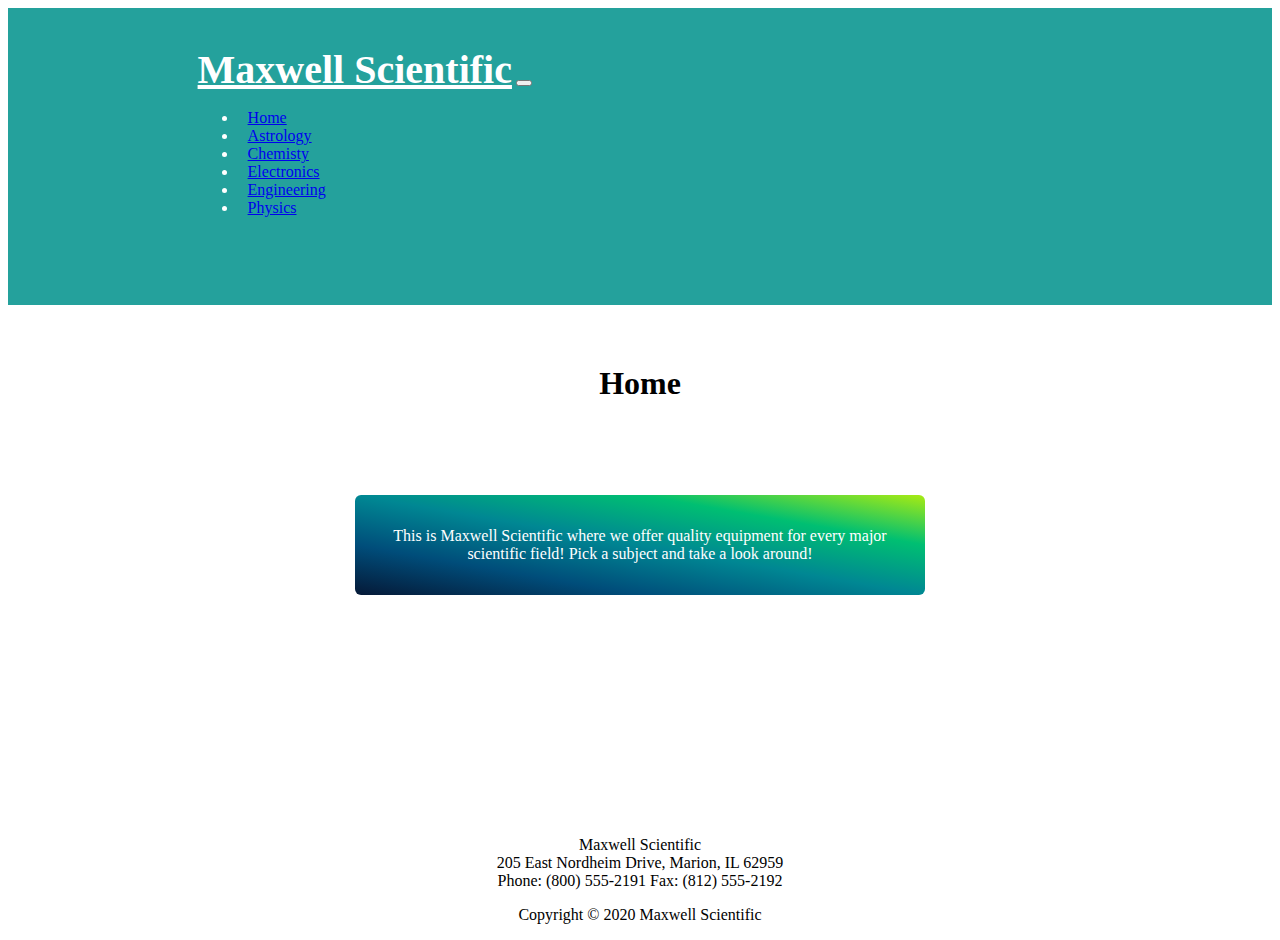
<file: index.html>
<!DOCTYPE xhtml>
<html xmlns="http://www.w3.org/1999/xhtml" lang="en" xml:lang="en">
<head>
  <meta charset="utf-8" />
  <title>Maxwell Scientific</title>
  <!-- favicon -->
  <link rel="icon" href="download.png" />
  <!-- CSS -->
  <link rel="stylesheet" href="https://stackpath.bootstrapcdn.com/bootstrap/4.5.0/css/bootstrap.min.css" integrity="sha384-9aIt2nRpC12Uk9gS9baDl411NQApFmC26EwAOH8WgZl5MYYxFfc+NcPb1dKGj7Sk" crossorigin="anonymous" />
  <link rel="stylesheet" href="css/style.css" />
  <!-- bootstrap script -->
  <script src="https://code.jquery.com/jquery-3.5.1.slim.min.js" integrity="sha384-DfXdz2htPH0lsSSs5nCTpuj/zy4C+OGpamoFVy38MVBnE+IbbVYUew+OrCXaRkfj" crossorigin="anonymous"></script>
  <script src="https://cdn.jsdelivr.net/npm/popper.js@1.16.0/dist/umd/popper.min.js" integrity="sha384-Q6E9RHvbIyZFJoft+2mJbHaEWldlvI9IOYy5n3zV9zzTtmI3UksdQRVvoxMfooAo" crossorigin="anonymous"></script>
  <script src="https://stackpath.bootstrapcdn.com/bootstrap/4.5.0/js/bootstrap.min.js" integrity="sha384-OgVRvuATP1z7JjHLkuOU7Xw704+h835Lr+6QL9UvYjZE3Ipu6Tp75j7Bh/kR0JKI" crossorigin="anonymous"></script>
</head>
<body>
	<div id="wrapper">
		<section id="title">
			<div class="container-fluid">
			
				<!-- Nav Bar -->
				<nav class="navbar navbar-expand-lg navbar-dark  ">
					<a id='logo' class="navbar-brand" href="index.html">Maxwell Scientific</a>
					<button class="navbar-toggler" type="button" data-toggle="collapse" data-target="#navbarSupportedContent" aria-controls="navbarSupportedContent" aria-expanded="false" aria-label="Toggle navigation">
					<span class="navbar-toggler-icon"></span>
					</button>

					<div class="collapse navbar-collapse" id="navbarSupportedContent">
						<ul class="navbar-nav ml-auto">
							<li class="nav-item"><a class="nav-link" href="index.html">Home</a></li>
							<li class="nav-item"><a class="nav-link" href="Astro.html">Astrology</a></li>
							<li class="nav-item"><a class="nav-link" href="Chem.html">Chemisty</a></li>
							<li class="nav-item"><a class="nav-link" href="Elect.html">Electronics</a></li>
							<li class="nav-item"><a class="nav-link" href="Eng.html">Engineering</a></li>
							<li class="nav-item"><a class="nav-link" href="Physics.html">Physics</a></li>
						</ul>
					</div>
				</nav>
			</div>
			<!-- Title -->

		</section>
		<main>
			<!-- <div class="row"> -->
				<!-- <div class="col-lg-6"><h1>Astronomy</h1></div> -->
			<!-- </div> -->
			<div class='align-center center'>
				<h2 class="topp">Home</h2>
				<p id='page-content'>This is Maxwell Scientific where we offer quality equipment for every major 
				scientific field! Pick a subject and take a look around!</p>
            </div>
        </div>
		</main>
		<footer class="top">
			
			<p >Maxwell Scientific<br />
			205 East Nordheim Drive, Marion, IL 62959<br />
            Phone: (800) 555-2191 Fax: (812) 555-2192 </p>
            <p>Copyright &#xA9; 2020 Maxwell Scientific</p>
		</footer>
	
</body>
</html>
</file>
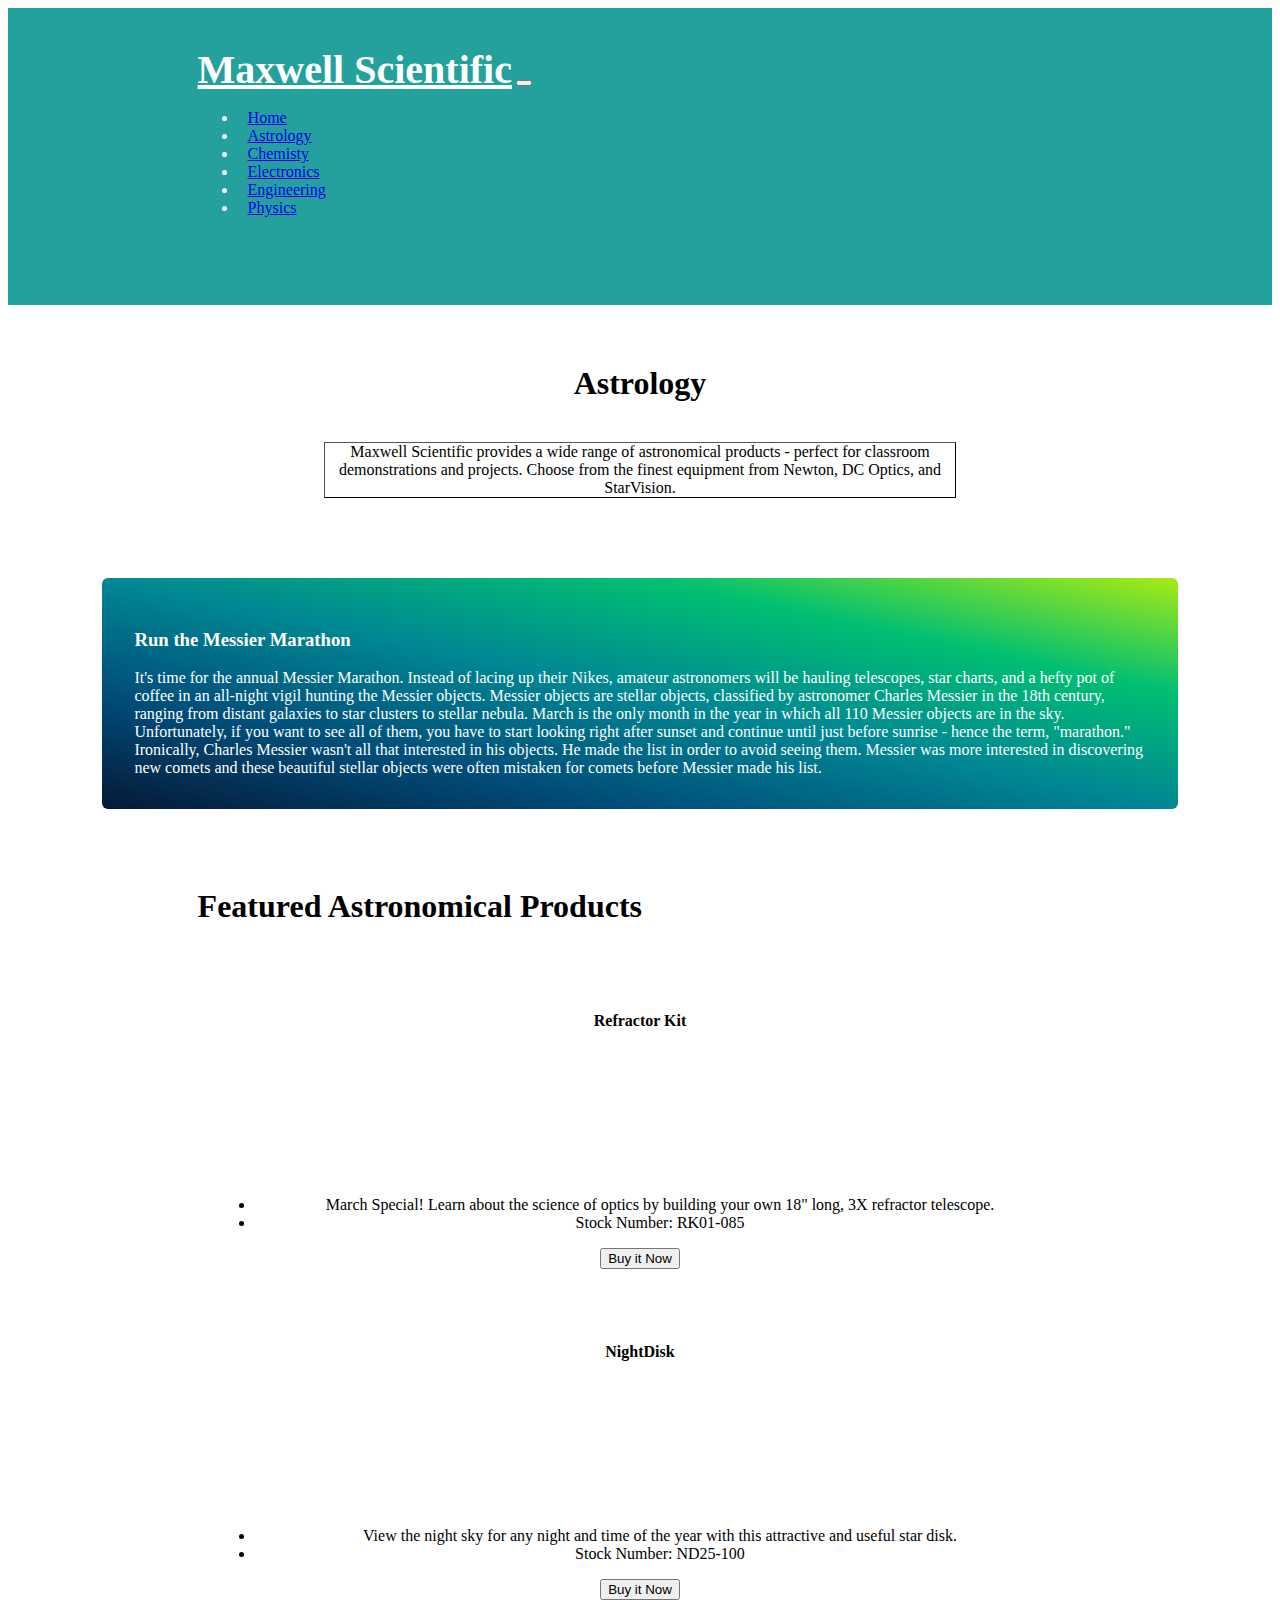
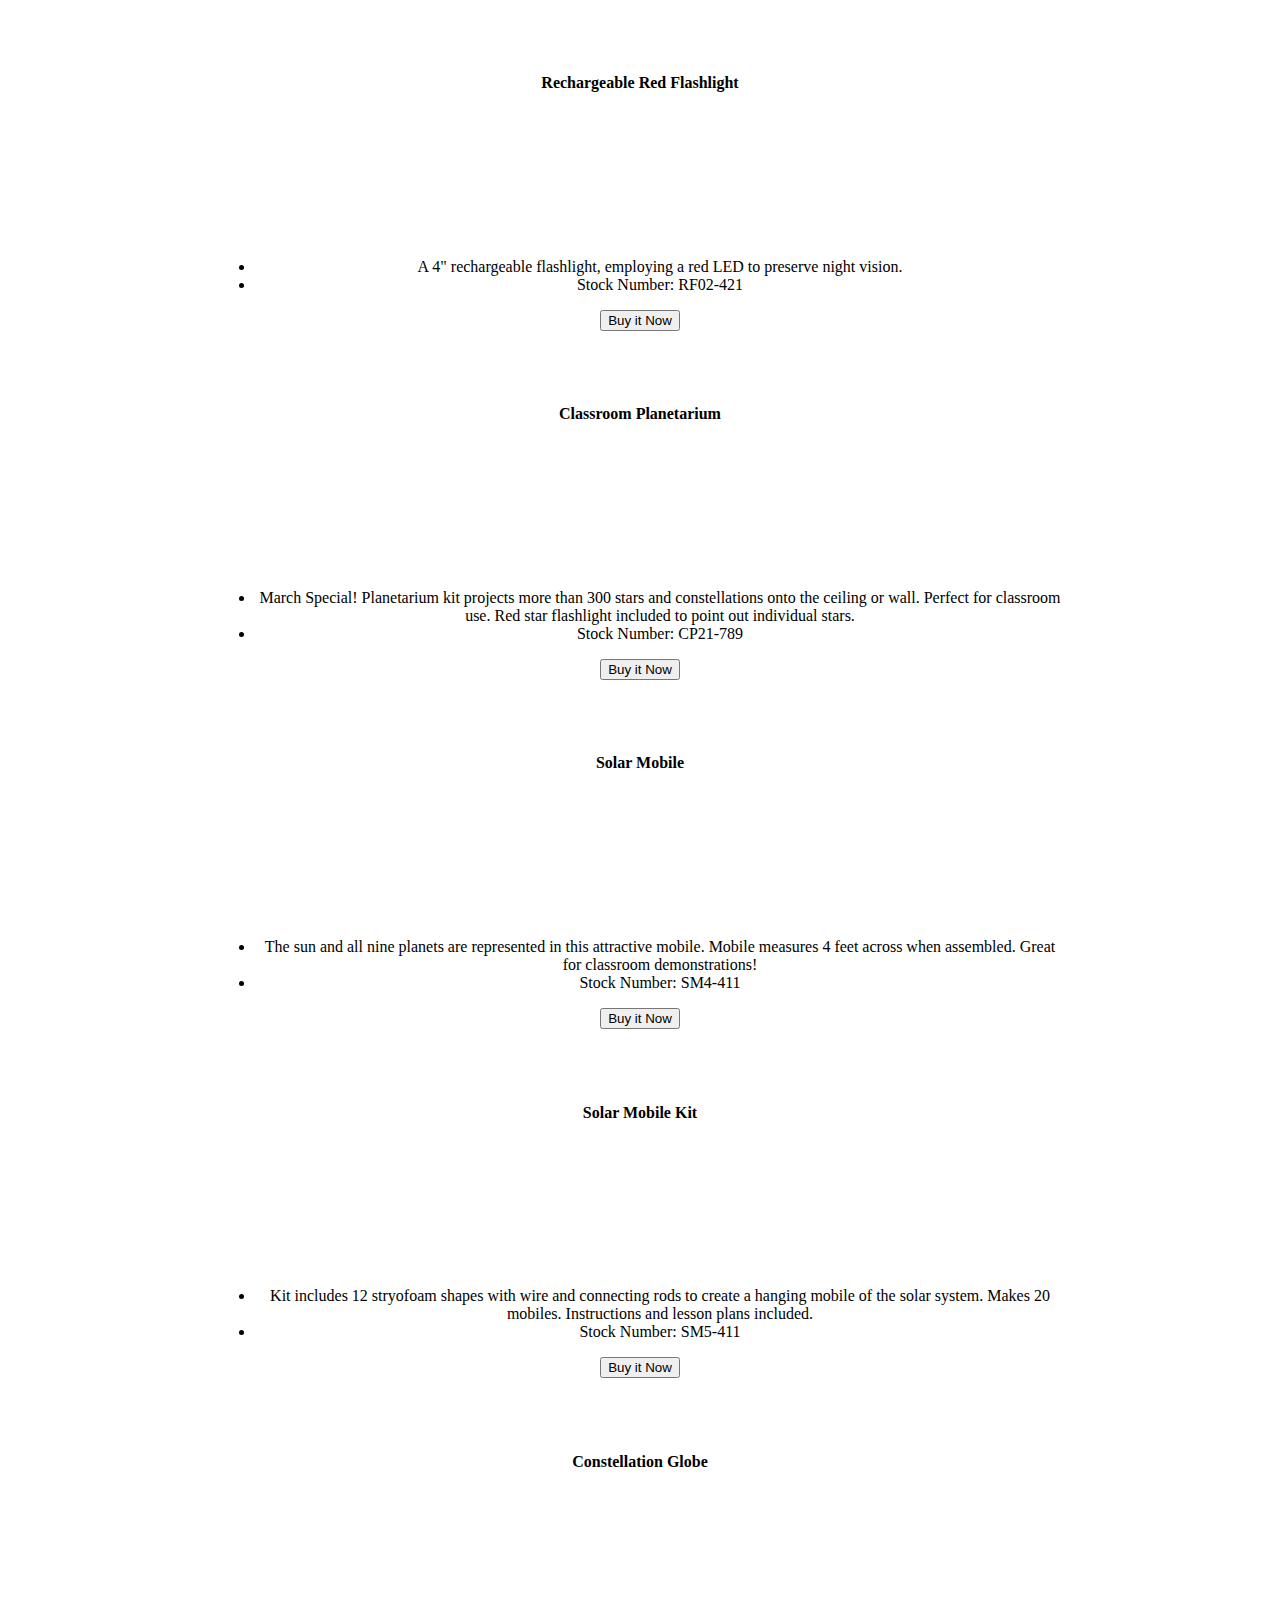
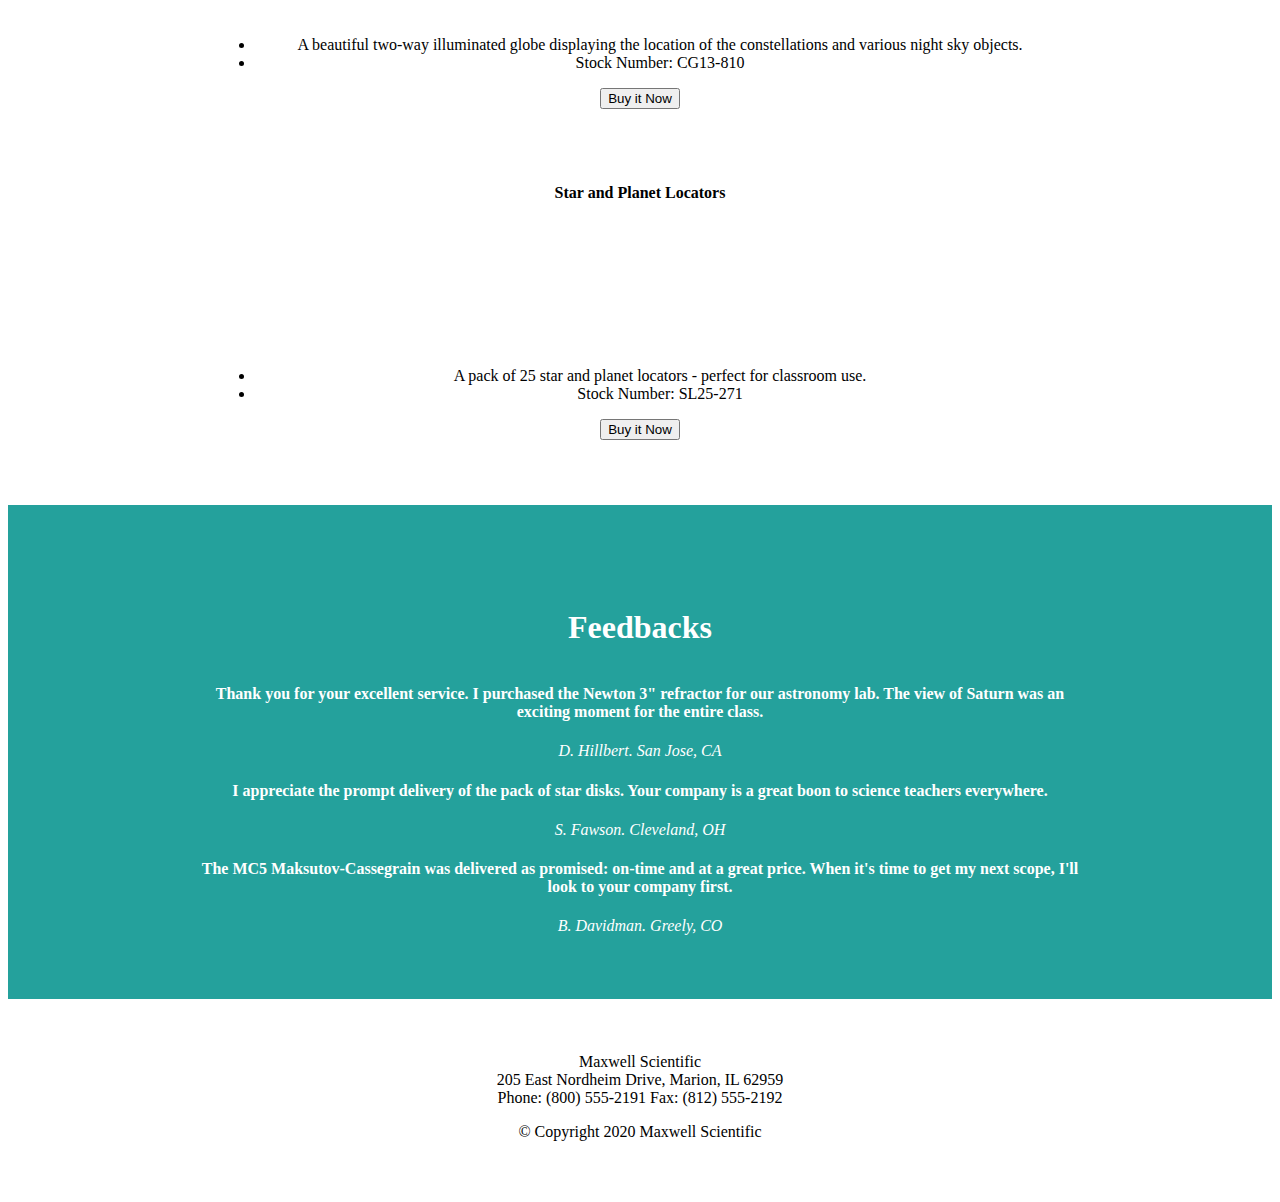
<file: Astro.html>
<!DOCTYPE xhtml>
<html>

<head>
  <meta charset="utf-8" />
  <title>Maxwell Scientific</title>
  <!-- favicon -->
  <link rel="icon" href="download.png" />
  <!-- CSS -->
  <link rel="stylesheet" href="https://stackpath.bootstrapcdn.com/bootstrap/4.5.0/css/bootstrap.min.css" integrity="sha384-9aIt2nRpC12Uk9gS9baDl411NQApFmC26EwAOH8WgZl5MYYxFfc+NcPb1dKGj7Sk" crossorigin="anonymous" />
  <link rel="stylesheet" href="css/style.css" />
  <!-- bootstrap script -->
  <script src="https://code.jquery.com/jquery-3.5.1.slim.min.js" integrity="sha384-DfXdz2htPH0lsSSs5nCTpuj/zy4C+OGpamoFVy38MVBnE+IbbVYUew+OrCXaRkfj" crossorigin="anonymous"></script>
  <script src="https://cdn.jsdelivr.net/npm/popper.js@1.16.0/dist/umd/popper.min.js" integrity="sha384-Q6E9RHvbIyZFJoft+2mJbHaEWldlvI9IOYy5n3zV9zzTtmI3UksdQRVvoxMfooAo" crossorigin="anonymous"></script>
  <script src="https://stackpath.bootstrapcdn.com/bootstrap/4.5.0/js/bootstrap.min.js" integrity="sha384-OgVRvuATP1z7JjHLkuOU7Xw704+h835Lr+6QL9UvYjZE3Ipu6Tp75j7Bh/kR0JKI" crossorigin="anonymous"></script>
</head>

<body>
	<div id='wrapper'>
		<section id="title">
			<div class="container-fluid">
				<!-- Nav Bar -->
				<nav class="navbar navbar-expand-lg navbar-dark  ">
					<a id='logo' class="navbar-brand" href="index.html">Maxwell Scientific</a>
					<button class="navbar-toggler" type="button" data-toggle="collapse" data-target="#navbarSupportedContent" aria-controls="navbarSupportedContent" aria-expanded="false" aria-label="Toggle navigation">
					<span class="navbar-toggler-icon"></span>
					</button>

					<div class="collapse navbar-collapse" id="navbarSupportedContent">
						<ul class="navbar-nav ml-auto">
							<li class="nav-item"><a class="nav-link" href="index.html">Home</a></li>
							<li class="nav-item"><a class="nav-link" href="Astro.html">Astrology</a></li>
							<li class="nav-item"><a class="nav-link" href="Chem.html">Chemisty</a></li>
							<li class="nav-item"><a class="nav-link" href="Elect.html">Electronics</a></li>
							<li class="nav-item"><a class="nav-link" href="Eng.html">Engineering</a></li>
							<li class="nav-item"><a class="nav-link" href="Physics.html">Physics</a></li>
						</ul>
					</div>
				</nav>
			</div>
		</section>

		<main>
		
			<div id='page-header' class='align-center center'>
				<h2 class="topp">Astrology</h2>
				<p>Maxwell Scientific provides a wide range of astronomical products - perfect for
				classroom demonstrations and projects. Choose from the finest equipment from 
				Newton, DC Optics, and StarVision.</p>
			</div>
			
			<div id="page-content">
				<h3>Run the Messier Marathon</h3>
				<p class='center' >It's time for the annual Messier Marathon. Instead of lacing up their Nikes, amateur astronomers 
				will be hauling telescopes, star charts, and a hefty pot of coffee in an all-night vigil hunting the Messier objects.
				Messier objects are stellar objects, classified by astronomer Charles Messier in the 18th century, ranging from distant 
				galaxies to star clusters to stellar nebula. March is the only month in the year in which all 110 Messier objects are 
				in the sky. Unfortunately, if you want to see all of them, you have to start looking right after sunset and continue 
				until just before sunrise - hence the term, "marathon." Ironically, Charles Messier wasn't all that interested in his 
				objects. He made the list in order to avoid seeing them. Messier was more interested in discovering new comets and these 
				beautiful stellar objects were often mistaken for comets before Messier made his list.</p>
			</div>
			
			<!-- Pricing -->
			<section id="pricing">

				<h2>Featured Astronomical Products</h2>
				<div class="row tam">
					<div class="price col-lg-4 col-md-6">
							<div class="card mb-4 shadow-sm">
								<div class="card-header">
									<h4 class="my-0 font-weight-normal">Refractor Kit</h4>
								</div>
								<div class="card-body">
									<h1 class="card-title pricing-card-title"><small class="text-muted">$10.95</small></h1>
									<ul class="list-unstyled mt-3 mb-4">
									<li>March Special! Learn about the science of optics by building your own 18" long, 3X refractor telescope.</li>
									<li>Stock Number: RK01-085</li>
									</ul>
									<button type="button" class="btn btn-lg btn-block btn-outline-primary">Buy it Now</button>
								</div>
							</div>
						</div>
				<div class="price col-lg-4 col-md-6">
					<div class="card mb-4 shadow-sm">
						<div class="card-header">
							<h4 class="my-0 font-weight-normal">NightDisk</h4>
						</div>
						<div class="card-body">
							<h1 class="card-title pricing-card-title"><small class="text-muted">$19.95</small></h1>
							<ul class="list-unstyled mt-3 mb-4">
							  <li>View the night sky for any night and time of the year with this attractive and useful star disk.</li>
							  <li>Stock Number: ND25-100</li>
							</ul>
							<button type="button" class="btn btn-lg btn-block btn-outline-primary">Buy it Now</button>
						</div>
					</div>
				</div>
				<div class="price col-lg-4 col-md-6">
					<div class="card mb-4 shadow-sm">
						<div class="card-header">
							<h4 class="my-0 font-weight-normal">Rechargeable Red Flashlight</h4>
						</div>
						<div class="card-body">
							<h1 class="card-title pricing-card-title"><small class="text-muted">$15.95</small></h1>
							<ul class="list-unstyled mt-3 mb-4">
							  <li>A 4" rechargeable flashlight, employing a red LED to preserve night vision.</li>
							  <li>Stock Number: RF02-421</li>
							</ul>
							<button type="button" class="btn btn-lg btn-block btn-primary">Buy it Now</button>
						</div>
					</div>
				</div>
				<div class="price col-lg-4 col-md-6">
					<div class="card mb-4 shadow-sm">
						<div class="card-header">
							<h4 class="my-0 font-weight-normal">Classroom Planetarium</h4>
						</div>
						<div class="card-body">
							<h1 class="card-title pricing-card-title"><small class="text-muted">$34.95</small></h1>
							<ul class="list-unstyled mt-3 mb-4">
							  <li>March Special! Planetarium kit projects more than 300 stars and constellations onto the ceiling or wall. Perfect for classroom use. Red star flashlight included to point out individual stars.</li>
							  <li>Stock Number: CP21-789</li>
							</ul>
							<button type="button" class="btn btn-lg btn-block btn-primary">Buy it Now</button>
						</div>
					</div>
				</div>
				<div class="price col-lg-4 col-md-6">
					<div class="card mb-4 shadow-sm">
						<div class="card-header">
							<h4 class="my-0 font-weight-normal">Solar Mobile</h4>
						</div>
						<div class="card-body">
							<h1 class="card-title pricing-card-title"><small class="text-muted">$14.95</small></h1>
							<ul class="list-unstyled mt-3 mb-4">
							  <li>The sun and all nine planets are represented in this attractive mobile. Mobile measures 4 feet across when assembled. Great for classroom demonstrations!</li>
							  <li>Stock Number: SM4-411 </li>
							</ul>
							<button type="button" class="btn btn-lg btn-block btn-primary">Buy it Now</button>
						</div>
					</div>
				</div>
				<div class="price col-lg-4 col-md-6">
					<div class="card mb-4 shadow-sm">
						<div class="card-header">
								<h4 class="my-0 font-weight-normal">Solar Mobile Kit</h4>
						</div>
						<div class="card-body">
							<h1 class="card-title pricing-card-title"><small class="text-muted">$29.95</small></h1>
							<ul class="list-unstyled mt-3 mb-4">
							  <li>Kit includes 12 stryofoam shapes with wire and connecting rods to create a hanging mobile of the solar system. Makes 20 mobiles. Instructions and lesson plans included.</li>
							  <li>Stock Number: SM5-411 </li>
							</ul>
							<button type="button" class="btn btn-lg btn-block btn-primary">Buy it Now</button>
						</div>
					</div>
				</div>
				<div class="price col-lg-4 col-md-6">
					<div class="card mb-4 shadow-sm">
						<div class="card-header">
							<h4 class="my-0 font-weight-normal">Constellation Globe</h4>
						</div>
						<div class="card-body">
							<h1 class="card-title pricing-card-title"><small class="text-muted">$49.95</small></h1>
							<ul class="list-unstyled mt-3 mb-4">
							  <li>A beautiful two-way illuminated globe displaying the location of the constellations and various night sky objects.</li>
							  <li>Stock Number: CG13-810</li>
							</ul>
							<button type="button" class="btn btn-lg btn-block btn-outline-primary">Buy it Now</button>
						</div>
					</div>
				</div>
				<div class="price col-lg-4 col-md-6">
					<div class="card mb-4 shadow-sm">
						<div class="card-header">
							<h4 class="my-0 font-weight-normal">Star and Planet Locators</h4>
						</div>
						<div class="card-body">
							<h1 class="card-title pricing-card-title"><small class="text-muted">$29.95</small></h1>
							<ul class="list-unstyled mt-3 mb-4">
							  <li>A pack of 25 star and planet locators - perfect for classroom use.</li>
							  <li>Stock Number: SL25-271</li>
							</ul>
							<button type="button" class="btn btn-lg btn-block btn-outline-primary">Buy it Now</button>
						</div>
					</div>
				</div>
			</div>

			</section>

  <!-- Testimonials -->

  <section id="testimonials">

    <div id="carouselExampleIndicators" class="carousel slide" data-ride="carousel">
		<h2>Feedbacks</h2>
      <div class="carousel-inner">
        <div class="carousel-item active">
          <h4>Thank you for your excellent service. I purchased the Newton 3" refractor for our astronomy lab. The view of Saturn was an exciting moment for the entire class.</h4>
          <em>D. Hillbert. San Jose, CA</em>

        </div>
        <div class="carousel-item">
          <h4>I appreciate the prompt delivery of the pack of star disks. Your company is a great boon to science teachers everywhere.</h4>
          
          <em>S. Fawson. Cleveland, OH</em>
        </div>

        <div class="carousel-item">
          <h4>The MC5 Maksutov-Cassegrain was delivered as promised: on-time and at a great price. When it's time to get my next scope, I'll look to your company first.</h4>
          
          <em>B. Davidman. Greely, CO</em>
        </div>
      </div>
      <a class="carousel-control-prev" href="#carouselExampleIndicators" role="button" data-slide="prev">
        <span class="carousel-control-prev-icon" aria-hidden="true"></span>

      </a>
      <a class="carousel-control-next" href="#carouselExampleIndicators" role="button" data-slide="next">
        <span class="carousel-control-next-icon" aria-hidden="true"></span>

      </a>
    </div>

  </section>
    </main>
	</div>

  <!-- Footer -->

  <footer id="footer">
    <p>Maxwell Scientific<br />
			205 East Nordheim Drive, Marion, IL 62959<br />
			Phone: (800) 555-2191 Fax: (812) 555-2192 </p>
      <p>© Copyright 2020 Maxwell Scientific</p> 
  </footer>

</body>

</html>
</file>
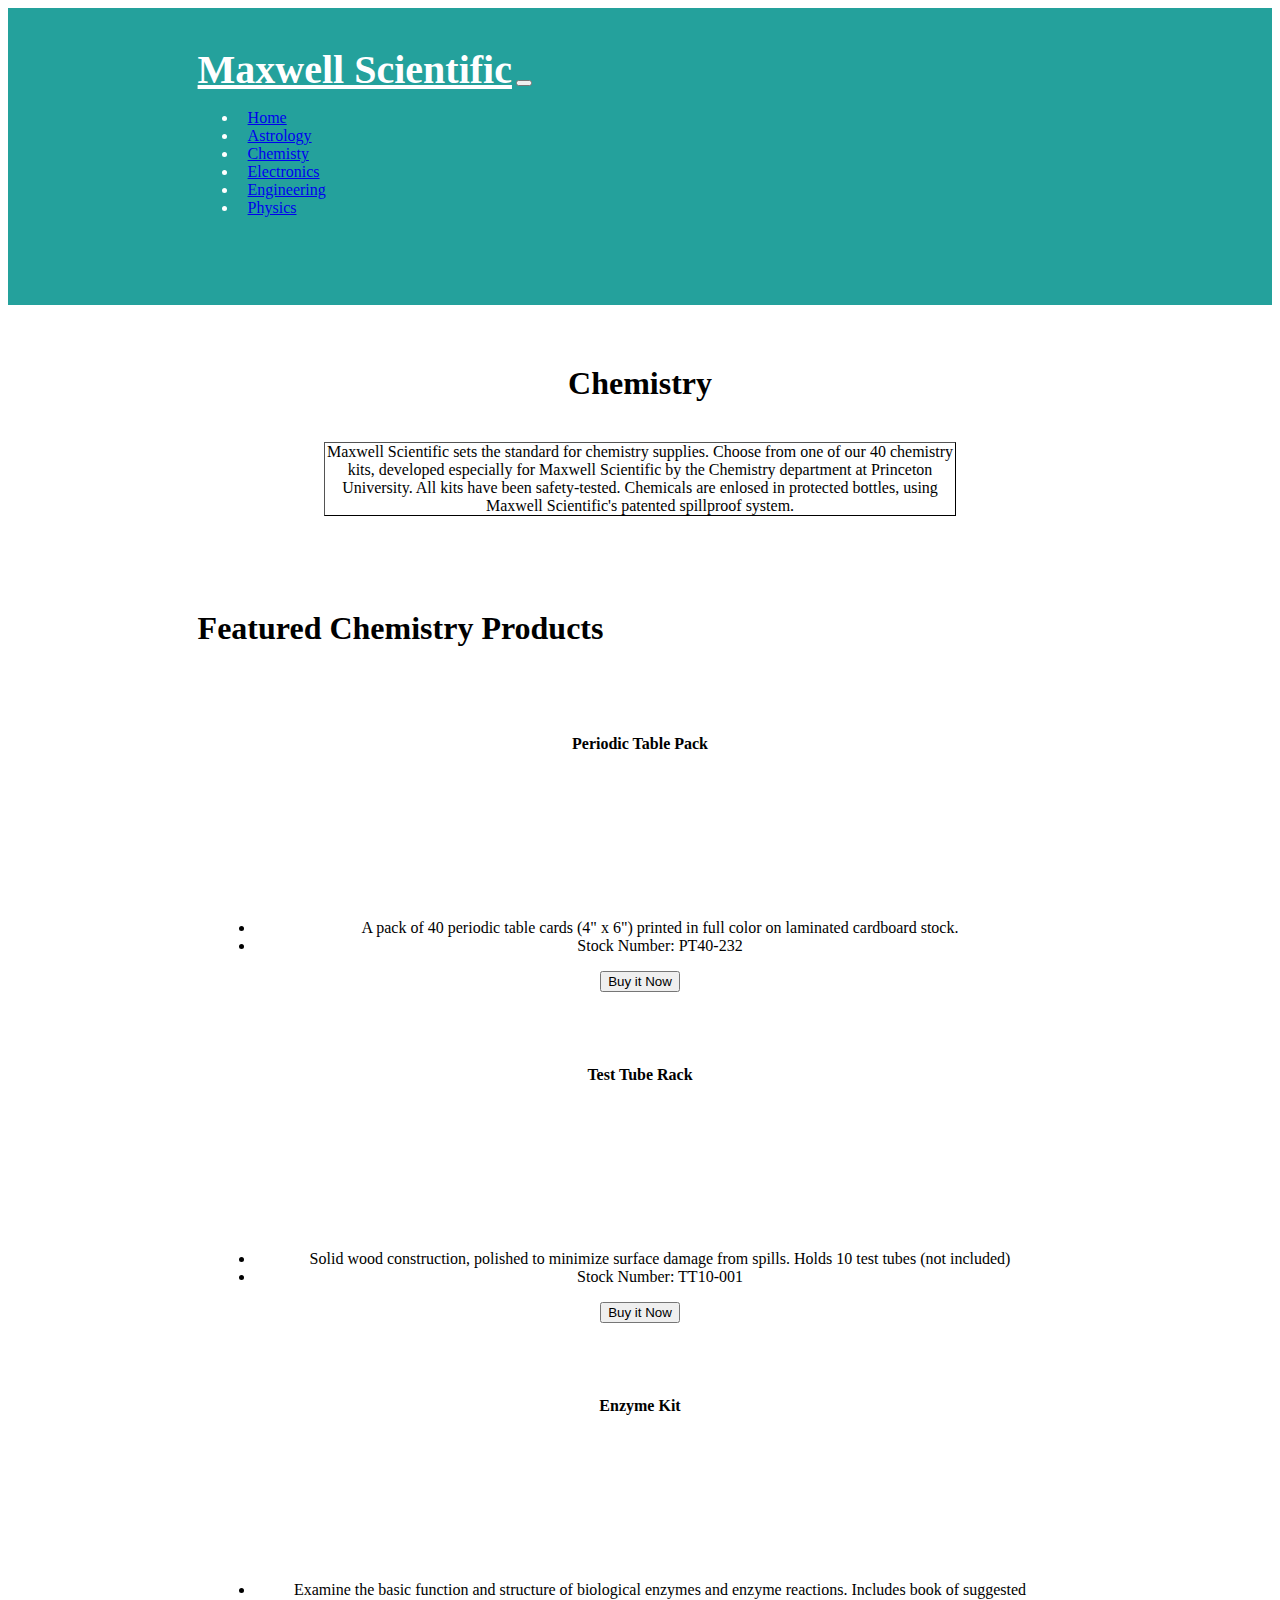
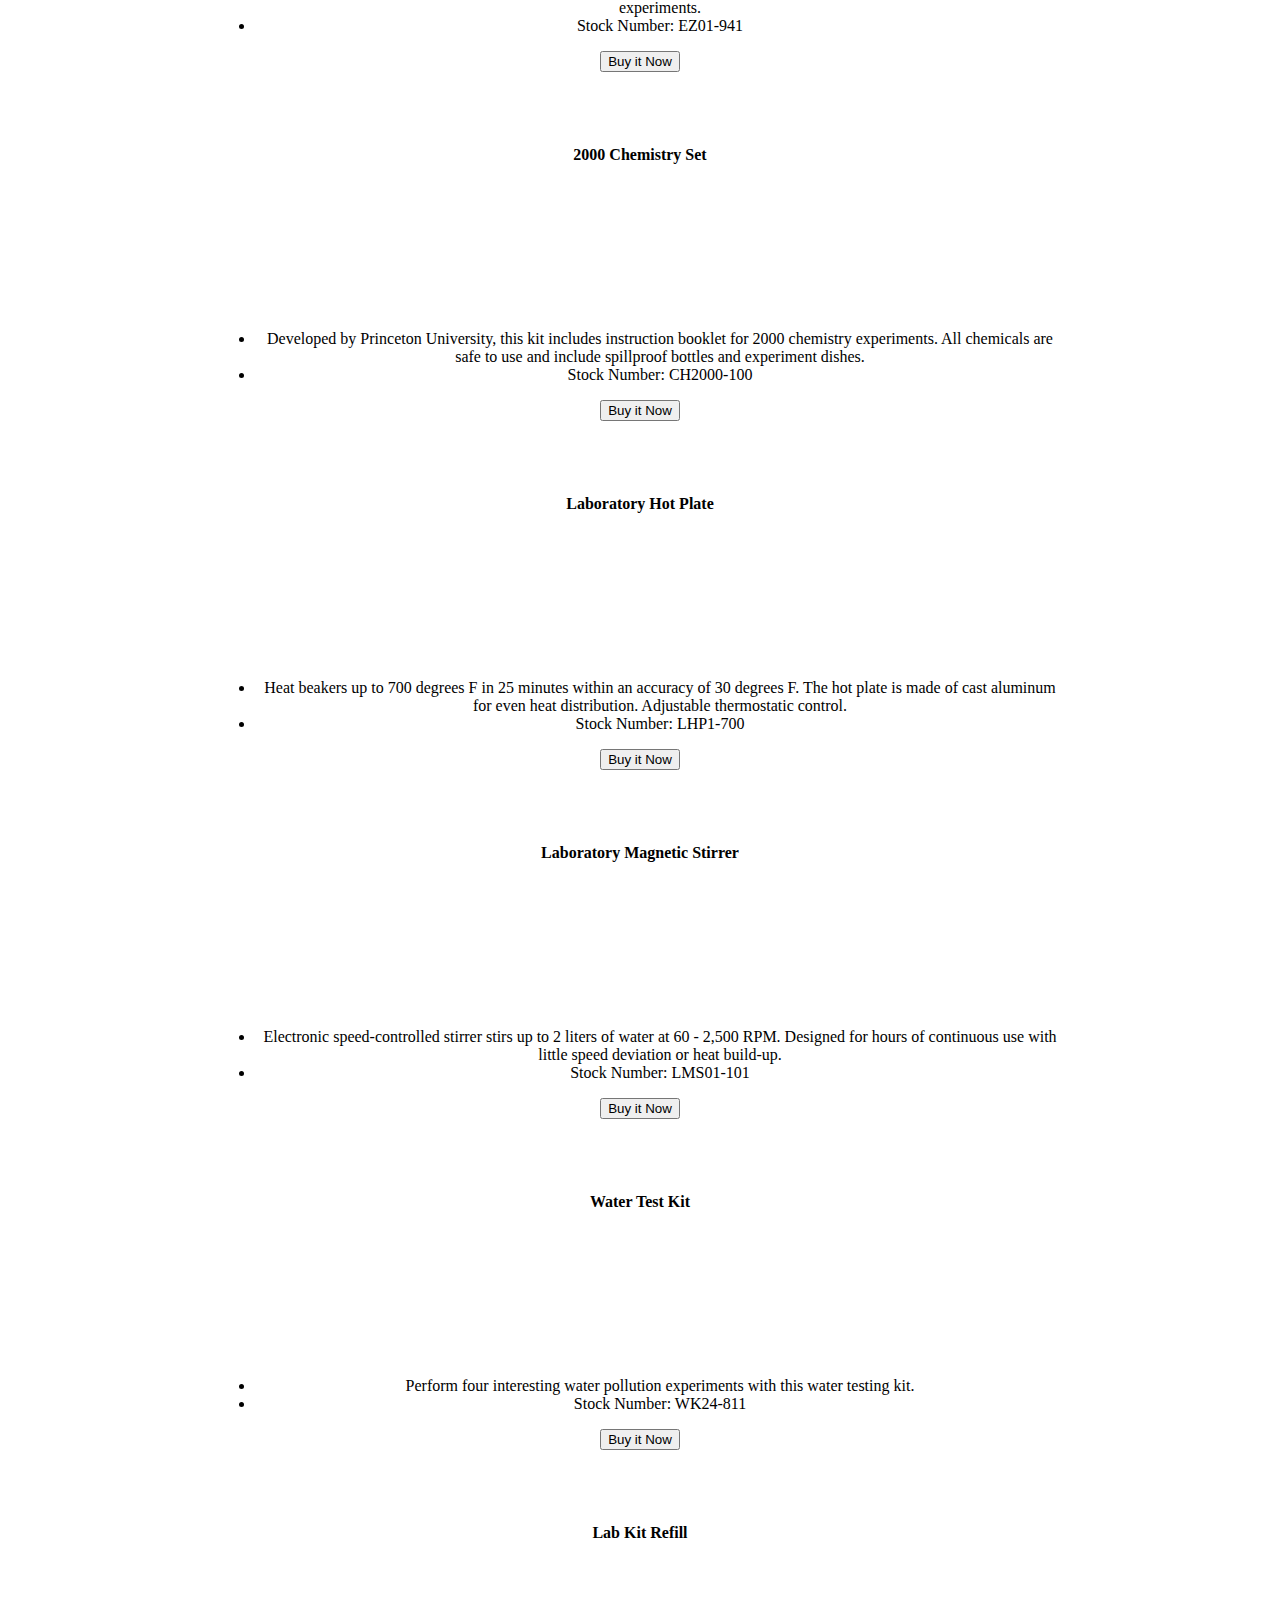
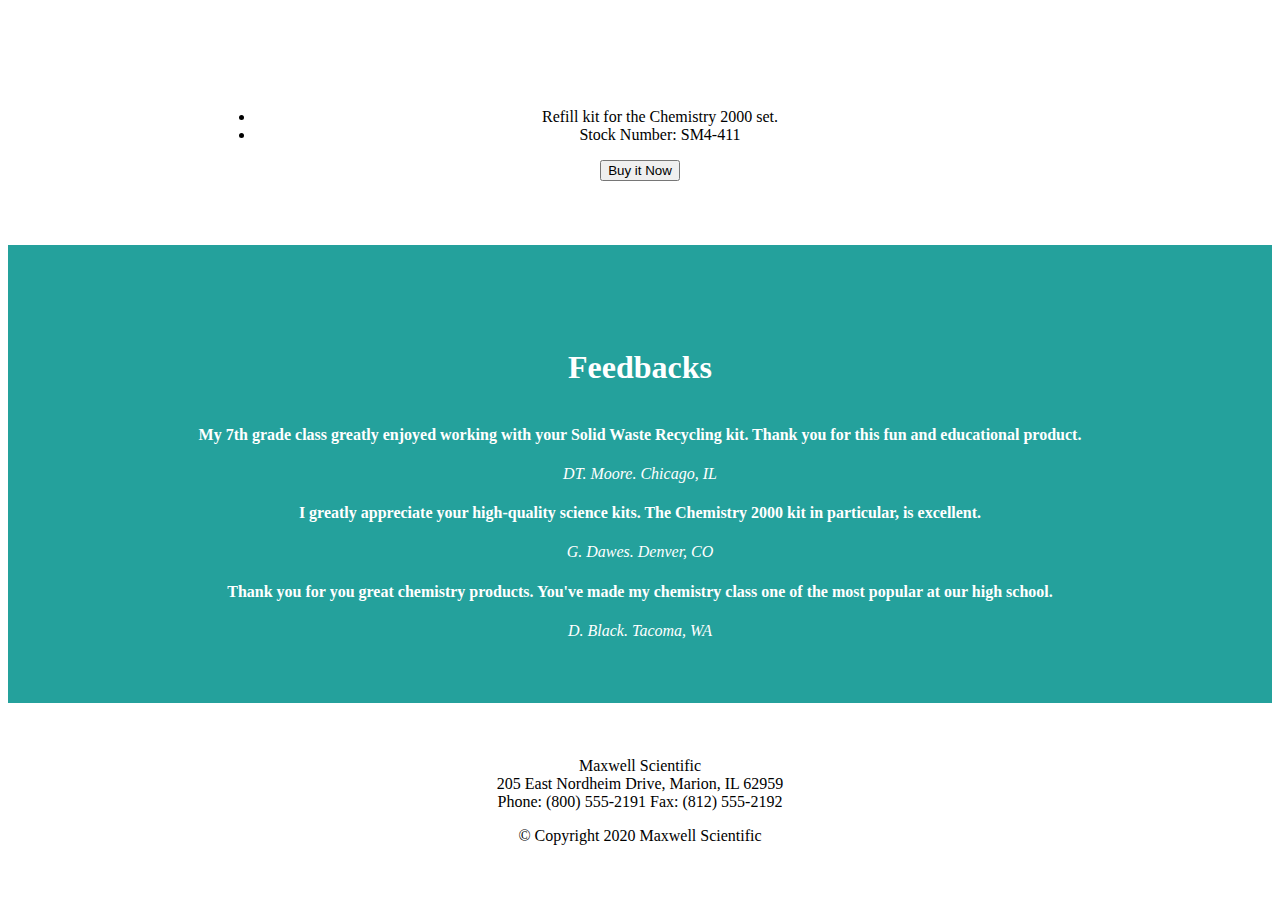
<file: Chem.html>
<!DOCTYPE xhtml>
<html xmlns="http://www.w3.org/1999/xhtml" lang="en" xml:lang="en">
<head>
  <meta charset="utf-8" />
  <title>Maxwell Scientific</title>
  <!-- favicon -->
  <link rel="icon" href="download.png" />
  <!-- CSS -->
  <link rel="stylesheet" href="https://stackpath.bootstrapcdn.com/bootstrap/4.5.0/css/bootstrap.min.css" integrity="sha384-9aIt2nRpC12Uk9gS9baDl411NQApFmC26EwAOH8WgZl5MYYxFfc+NcPb1dKGj7Sk" crossorigin="anonymous" />
  <link rel="stylesheet" href="css/style.css" />
  <!-- bootstrap script -->
  <script src="https://code.jquery.com/jquery-3.5.1.slim.min.js" integrity="sha384-DfXdz2htPH0lsSSs5nCTpuj/zy4C+OGpamoFVy38MVBnE+IbbVYUew+OrCXaRkfj" crossorigin="anonymous"></script>
  <script src="https://cdn.jsdelivr.net/npm/popper.js@1.16.0/dist/umd/popper.min.js" integrity="sha384-Q6E9RHvbIyZFJoft+2mJbHaEWldlvI9IOYy5n3zV9zzTtmI3UksdQRVvoxMfooAo" crossorigin="anonymous"></script>
  <script src="https://stackpath.bootstrapcdn.com/bootstrap/4.5.0/js/bootstrap.min.js" integrity="sha384-OgVRvuATP1z7JjHLkuOU7Xw704+h835Lr+6QL9UvYjZE3Ipu6Tp75j7Bh/kR0JKI" crossorigin="anonymous"></script>
</head>
<body>
	<div id="wrapper">
		<section id="title">
			<div class="container-fluid">
			
				<!-- Nav Bar -->
				<nav class="navbar navbar-expand-lg navbar-dark  ">
					<a id='logo' class="navbar-brand" href="index.html">Maxwell Scientific</a>
					<button class="navbar-toggler" type="button" data-toggle="collapse" data-target="#navbarSupportedContent" aria-controls="navbarSupportedContent" aria-expanded="false" aria-label="Toggle navigation">
					<span class="navbar-toggler-icon"></span>
					</button>

					<div class="collapse navbar-collapse" id="navbarSupportedContent">
						<ul class="navbar-nav ml-auto">
							<li class="nav-item"><a class="nav-link" href="index.html">Home</a></li>
							<li class="nav-item"><a class="nav-link" href="Astro.html">Astrology</a></li>
							<li class="nav-item"><a class="nav-link" href="Chem.html">Chemisty</a></li>
							<li class="nav-item"><a class="nav-link" href="Elect.html">Electronics</a></li>
							<li class="nav-item"><a class="nav-link" href="Eng.html">Engineering</a></li>
							<li class="nav-item"><a class="nav-link" href="Physics.html">Physics</a></li>
						</ul>
					</div>
				</nav>
			</div>
			<!-- Title -->

		</section>
		<main>
			<div id='page-header' class='align-center center'>
				<h2 class="topp">Chemistry</h2>
				<p>Maxwell Scientific sets the standard for chemistry supplies. Choose from one of our 40 chemistry 
				kits, developed especially for Maxwell Scientific by the Chemistry department at Princeton University. 
				All kits have been safety-tested. Chemicals are enlosed in protected bottles, using Maxwell Scientific's 
				patented spillproof system.</p>
			</div>
			<section id="pricing">
				<h2>Featured Chemistry Products</h2>
				<div class="row tam">
					<div class="price col-lg-4 col-md-6">
						<div class="card mb-4 shadow-sm">
							<div class="card-header">
								<h4 class="my-0 font-weight-normal">Periodic Table Pack</h4>
							</div>
							<div class="card-body">
								<h1 class="card-title pricing-card-title"><small class="text-muted">$49.95</small></h1>
								<ul class="list-unstyled mt-3 mb-4">
								  <li>A pack of 40 periodic table cards (4" x 6") printed in full color on laminated cardboard stock.</li>
								  <li>Stock Number: PT40-232 </li>
								</ul>
								<button type="button" class="btn btn-lg btn-block btn-outline-primary">Buy it Now</button>
							</div>
						</div>
					</div>
					<div class="price col-lg-4 col-md-6">
						<div class="card mb-4 shadow-sm">
							<div class="card-header">
								<h4 class="my-0 font-weight-normal">Test Tube Rack</h4>
							</div>
							<div class="card-body">
								<h1 class="card-title pricing-card-title"><small class="text-muted">$9.95</small></h1>
								<ul class="list-unstyled mt-3 mb-4">
								  <li>Solid wood construction, polished to minimize surface damage from spills. Holds 10 test tubes (not included)</li>
								  <li>Stock Number: TT10-001</li>
								</ul>
								<button type="button" class="btn btn-lg btn-block btn-outline-primary">Buy it Now</button>
							</div>
						</div>
					</div>
					<div class="price col-lg-4 col-md-6">
						<div class="card mb-4 shadow-sm">
							<div class="card-header">
								<h4 class="my-0 font-weight-normal">Enzyme Kit</h4>
							</div>
							<div class="card-body">
								<h1 class="card-title pricing-card-title"><small class="text-muted">$119.95</small></h1>
								<ul class="list-unstyled mt-3 mb-4">
								  <li>Examine the basic function and structure of biological enzymes and enzyme reactions. Includes book of suggested experiments.</li>
								  <li>Stock Number: EZ01-941</li>
								</ul>
								<button type="button" class="btn btn-lg btn-block btn-outline-primary">Buy it Now</button>
							</div>
						</div>
					</div>
					<div class="price col-lg-4 col-md-6">
						<div class="card mb-4 shadow-sm">
							<div class="card-header">
								<h4 class="my-0 font-weight-normal">2000 Chemistry Set</h4>
							</div>
							<div class="card-body">
								<h1 class="card-title pricing-card-title"><small class="text-muted">$199.95</small></h1>
								<ul class="list-unstyled mt-3 mb-4">
								  <li>Developed by Princeton University, this kit includes instruction booklet for 2000 chemistry experiments. All chemicals are safe to use and include spillproof bottles and experiment dishes.</li>
								  <li>Stock Number: CH2000-100</li>
								</ul>
								<button type="button" class="btn btn-lg btn-block btn-outline-primary">Buy it Now</button>
							</div>
						</div>
					</div>
					<div class="price col-lg-4 col-md-6">
						<div class="card mb-4 shadow-sm">
							<div class="card-header">
								<h4 class="my-0 font-weight-normal">Laboratory Hot Plate</h4>
							</div>
							<div class="card-body">
								<h1 class="card-title pricing-card-title"><small class="text-muted">$119.95</small></h1>
								<ul class="list-unstyled mt-3 mb-4">
								  <li>Heat beakers up to 700 degrees F in 25 minutes within an accuracy of 30 degrees F. The hot plate is made of cast aluminum for even heat distribution. Adjustable thermostatic control.</li>
								  <li>Stock Number: LHP1-700 </li>
								</ul>
								<button type="button" class="btn btn-lg btn-block btn-outline-primary">Buy it Now</button>
							</div>
						</div>
					</div>
					<div class="price col-lg-4 col-md-6">
						<div class="card mb-4 shadow-sm">
							<div class="card-header">
								<h4 class="my-0 font-weight-normal">Laboratory Magnetic Stirrer</h4>
							</div>
							<div class="card-body">
								<h1 class="card-title pricing-card-title"><small class="text-muted">$144.95</small></h1>
								<ul class="list-unstyled mt-3 mb-4">
								  <li>Electronic speed-controlled stirrer stirs up to 2 liters of water at 60 - 2,500 RPM. Designed for hours of continuous use with little speed deviation or heat build-up.</li>
								  <li>Stock Number: LMS01-101</li>
								</ul>
								<button type="button" class="btn btn-lg btn-block btn-outline-primary">Buy it Now</button>
							</div>
						</div>
					</div>
					<div class="price col-lg-4 col-md-6">
						<div class="card mb-4 shadow-sm">
							<div class="card-header">
								<h4 class="my-0 font-weight-normal">Water Test Kit</h4>
							</div>
							<div class="card-body">
								<h1 class="card-title pricing-card-title"><small class="text-muted">$59.95</small></h1>
								<ul class="list-unstyled mt-3 mb-4">
								  <li>Perform four interesting water pollution experiments with this water testing kit.</li>
								  <li>Stock Number: WK24-811</li>
								</ul>
								<button type="button" class="btn btn-lg btn-block btn-outline-primary">Buy it Now</button>
							</div>
						</div>
					</div>
					<div class="price col-lg-4 col-md-6">
						<div class="card mb-4 shadow-sm">
							<div class="card-header">
								<h4 class="my-0 font-weight-normal">Lab Kit Refill</h4>
							</div>
							<div class="card-body">
								<h1 class="card-title pricing-card-title"><small class="text-muted">$39.95</small></h1>
								<ul class="list-unstyled mt-3 mb-4">
								  <li>Refill kit for the Chemistry 2000 set.</li>
								  <li>Stock Number: SM4-411 </li>
								</ul>
								<button type="button" class="btn btn-lg btn-block btn-outline-primary">Buy it Now</button>
							</div>
						</div>
					</div>
				</div>

			</section>

  <!-- Testimonials -->

  <section id="testimonials">

    <div id="carouselExampleIndicators" class="carousel slide" data-ride="carousel">
		<h2>Feedbacks</h2>
      <div class="carousel-inner">
        <div class="carousel-item active">
          <h4>My 7th grade class greatly enjoyed working with your Solid Waste Recycling kit. Thank you for this fun and educational product.</h4>
          
          <em>DT. Moore. Chicago, IL </em>

        </div>
        <div class="carousel-item">
          <h4>I greatly appreciate your high-quality science kits. The Chemistry 2000 kit in particular, is excellent.</h4>
          
          <em>G. Dawes. Denver, CO </em>
        </div>

        <div class="carousel-item">
          <h4>Thank you for you great chemistry products. You've made my chemistry class one of the most popular at our high school.</h4>
          
          <em>D. Black. Tacoma, WA</em>
        </div>
      </div>
      <a class="carousel-control-prev" href="#carouselExampleIndicators" role="button" data-slide="prev">
        <span class="carousel-control-prev-icon" aria-hidden="true"></span>

      </a>
      <a class="carousel-control-next" href="#carouselExampleIndicators" role="button" data-slide="next">
        <span class="carousel-control-next-icon" aria-hidden="true"></span>

      </a>
    </div>

  </section>
    </main>
	</div>

  <!-- Footer -->

  <footer id="footer">
    <p>Maxwell Scientific<br />
			205 East Nordheim Drive, Marion, IL 62959<br />
			Phone: (800) 555-2191 Fax: (812) 555-2192 </p>
      <p>© Copyright 2020 Maxwell Scientific</p> 
  </footer>

</body>

</html>
</file>
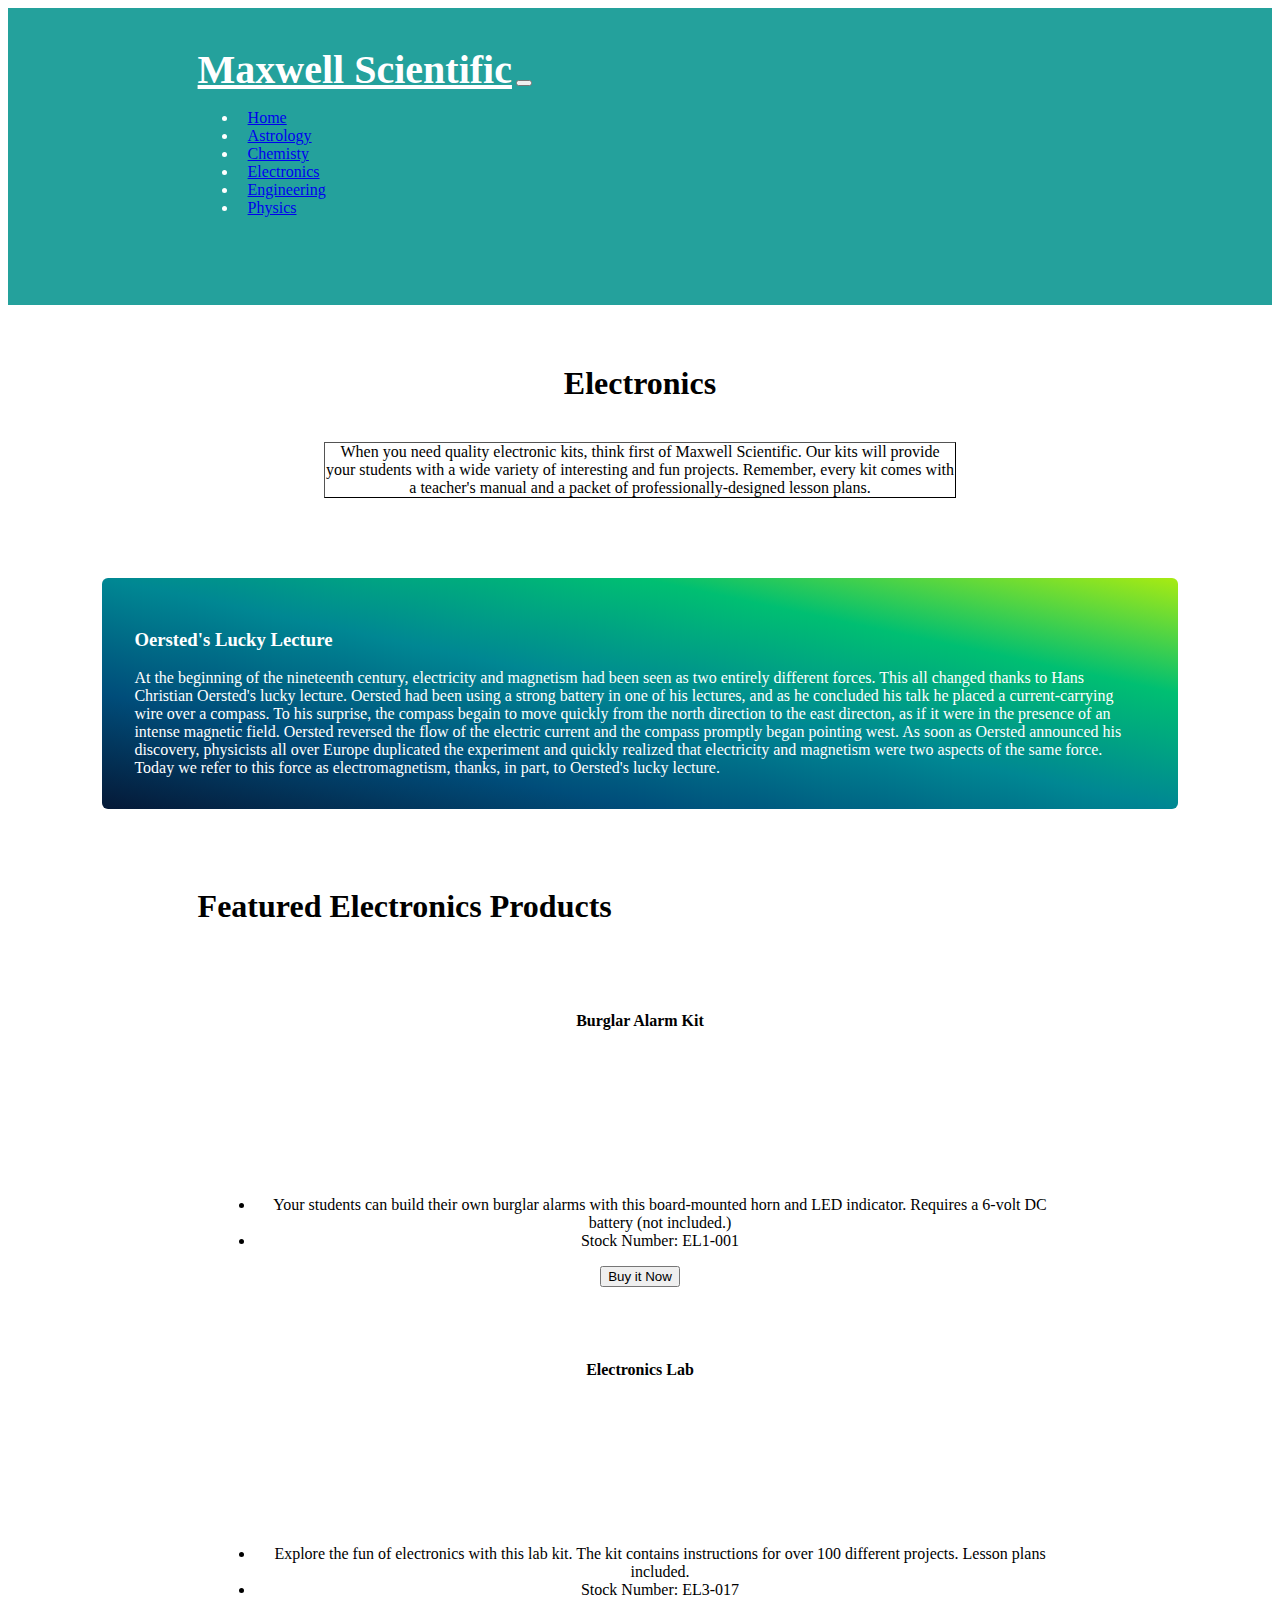
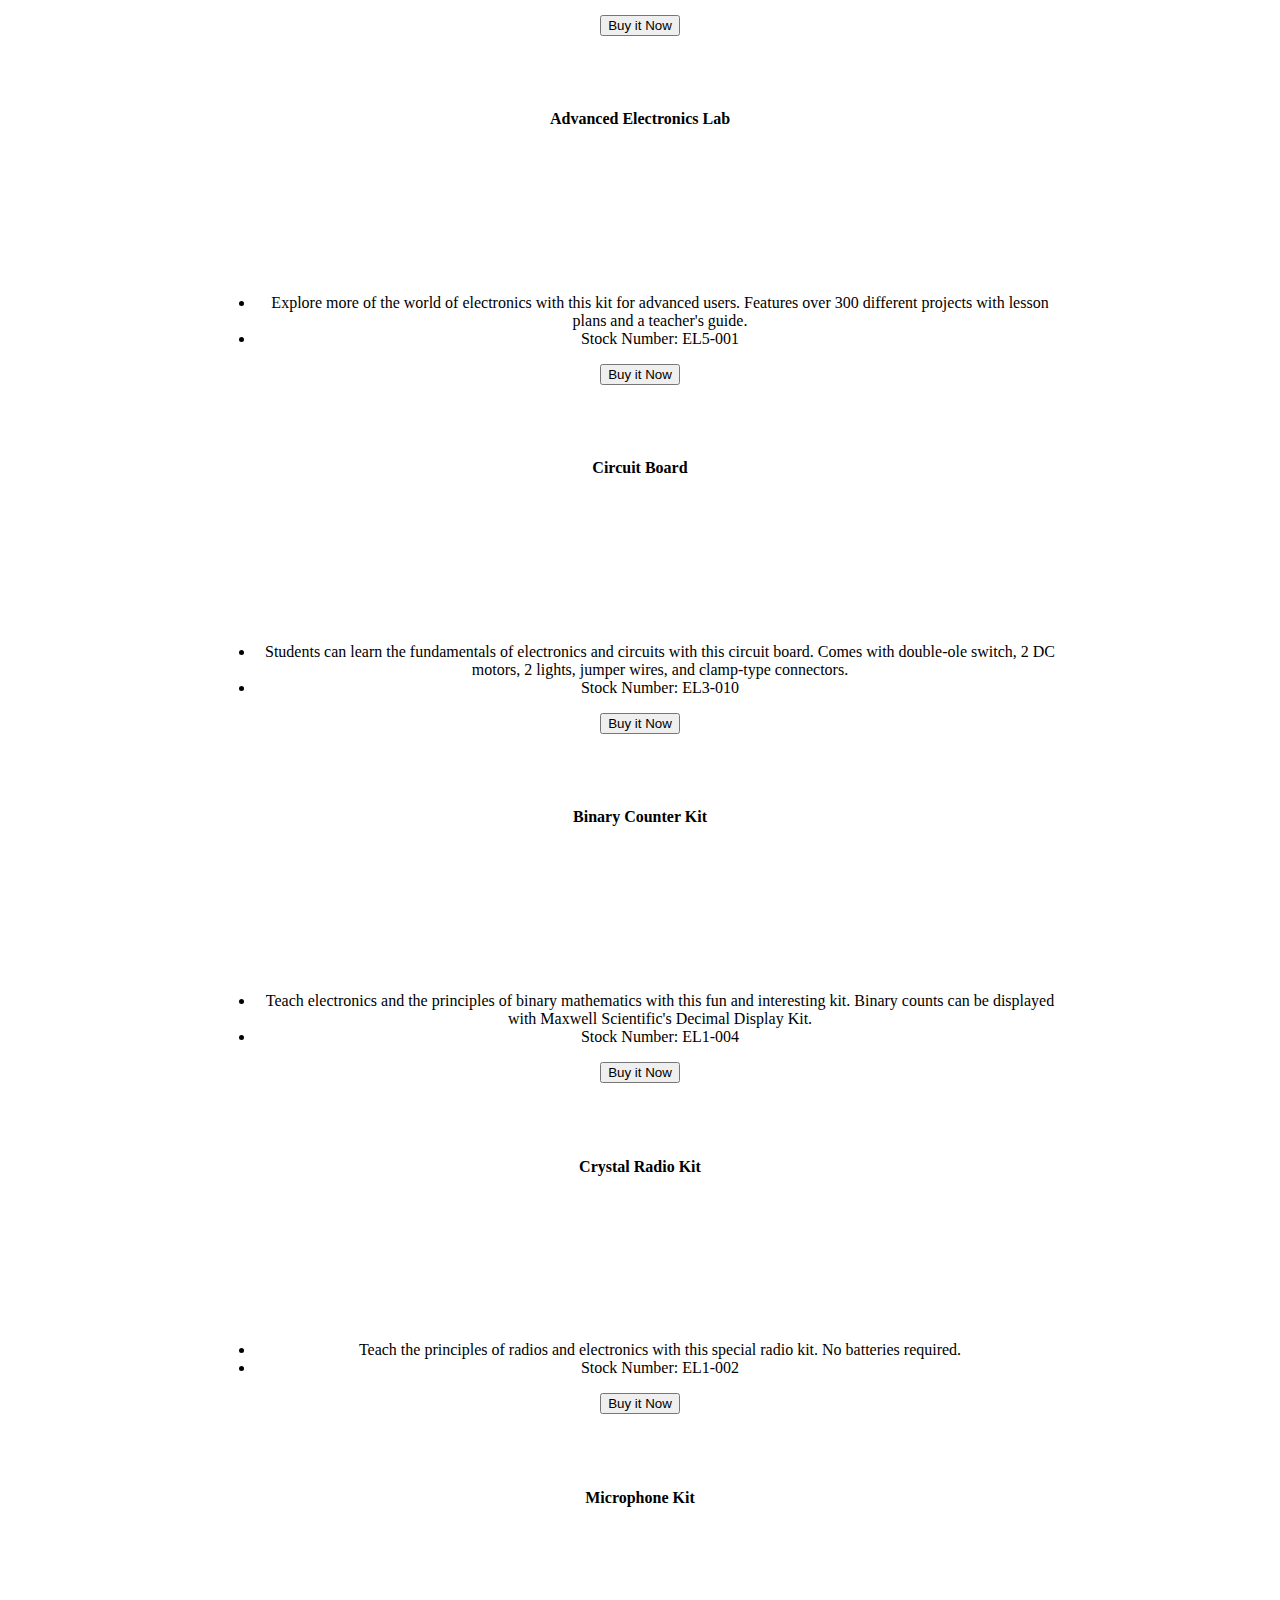
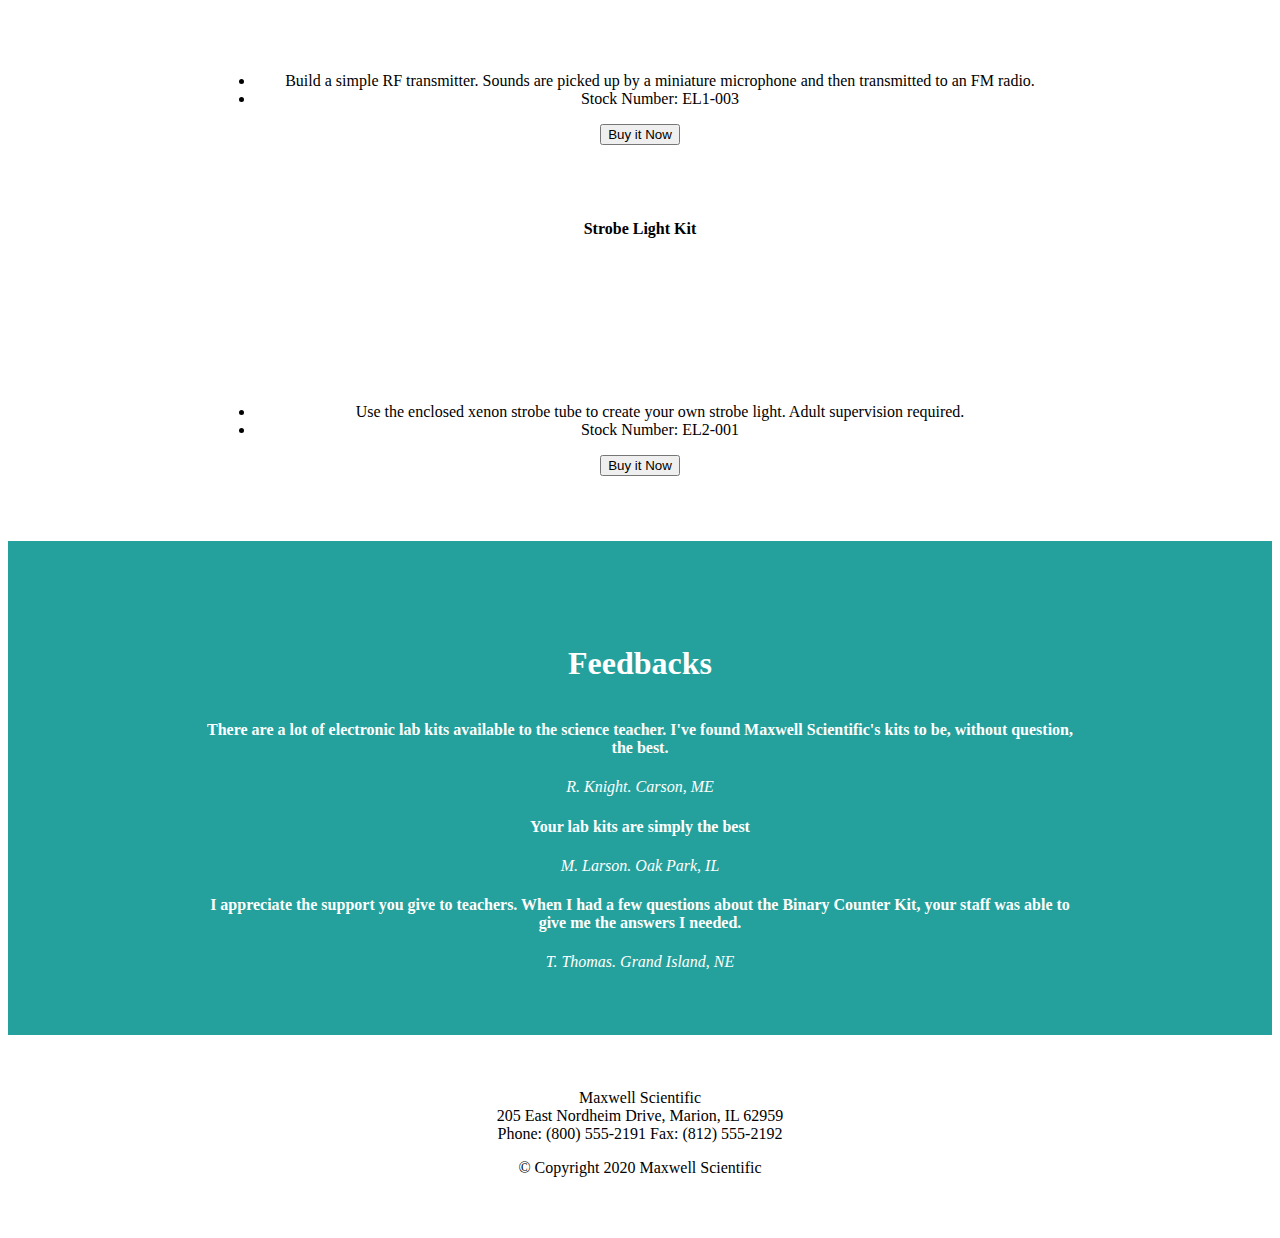
<file: Elect.html>
<!DOCTYPE xhtml>
<html xmlns="http://www.w3.org/1999/xhtml" lang="en" xml:lang="en">
<head>
  <meta charset="utf-8" />
  <title>Maxwell Scientific</title>
  <!-- favicon -->
  <link rel="icon" href="download.png" />
  <!-- CSS -->
  <link rel="stylesheet" href="https://stackpath.bootstrapcdn.com/bootstrap/4.5.0/css/bootstrap.min.css" integrity="sha384-9aIt2nRpC12Uk9gS9baDl411NQApFmC26EwAOH8WgZl5MYYxFfc+NcPb1dKGj7Sk" crossorigin="anonymous" />
  <link rel="stylesheet" href="css/style.css" />
  <!-- bootstrap script -->
  <script src="https://code.jquery.com/jquery-3.5.1.slim.min.js" integrity="sha384-DfXdz2htPH0lsSSs5nCTpuj/zy4C+OGpamoFVy38MVBnE+IbbVYUew+OrCXaRkfj" crossorigin="anonymous"></script>
  <script src="https://cdn.jsdelivr.net/npm/popper.js@1.16.0/dist/umd/popper.min.js" integrity="sha384-Q6E9RHvbIyZFJoft+2mJbHaEWldlvI9IOYy5n3zV9zzTtmI3UksdQRVvoxMfooAo" crossorigin="anonymous"></script>
  <script src="https://stackpath.bootstrapcdn.com/bootstrap/4.5.0/js/bootstrap.min.js" integrity="sha384-OgVRvuATP1z7JjHLkuOU7Xw704+h835Lr+6QL9UvYjZE3Ipu6Tp75j7Bh/kR0JKI" crossorigin="anonymous"></script>
</head>
<body>
	<div id="wrapper">
		<section id="title">
			<div class="container-fluid">
			
				<!-- Nav Bar -->
				<nav class="navbar navbar-expand-lg navbar-dark  ">
					<a id='logo' class="navbar-brand" href="index.html">Maxwell Scientific</a>
					<button class="navbar-toggler" type="button" data-toggle="collapse" data-target="#navbarSupportedContent" aria-controls="navbarSupportedContent" aria-expanded="false" aria-label="Toggle navigation">
					<span class="navbar-toggler-icon"></span>
					</button>

					<div class="collapse navbar-collapse" id="navbarSupportedContent">
						<ul class="navbar-nav ml-auto">
							<li class="nav-item"><a class="nav-link" href="index.html">Home</a></li>
							<li class="nav-item"><a class="nav-link" href="Astro.html">Astrology</a></li>
							<li class="nav-item"><a class="nav-link" href="Chem.html">Chemisty</a></li>
							<li class="nav-item"><a class="nav-link" href="Elect.html">Electronics</a></li>
							<li class="nav-item"><a class="nav-link" href="Eng.html">Engineering</a></li>
							<li class="nav-item"><a class="nav-link" href="Physics.html">Physics</a></li>
						</ul>
					</div>
				</nav>
			</div>
			<!-- Title -->

		</section>
		<main>
			<div id='page-header' class='align-center center'>
				<h2 class="topp">Electronics</h2>
				<p>When you need quality electronic kits, think first of Maxwell Scientific. Our kits will provide 
				your students with a wide variety of interesting and fun projects. Remember, every kit comes with a 
				teacher's manual and a packet of professionally-designed lesson plans.</p>
			</div>
			<div id="page-content">
				<h3>Oersted's Lucky Lecture</h3>
				<p class='center' >At the beginning of the nineteenth century, electricity and magnetism had been 
				seen as two entirely different forces. This all changed thanks to Hans Christian Oersted's lucky 
				lecture. Oersted had been using a strong battery in one of his lectures, and as he concluded his 
				talk he placed a current-carrying wire over a compass. To his surprise, the compass begain to move 
				quickly from the north direction to the east directon, as if it were in the presence of an intense 
				magnetic field. Oersted reversed the flow of the electric current and the compass promptly began 
				pointing west. As soon as Oersted announced his discovery, physicists all over Europe duplicated the 
				experiment and quickly realized that electricity and magnetism were two aspects of the same force. 
				Today we refer to this force as electromagnetism, thanks, in part, to Oersted's lucky lecture.</p>
			</div>
			
			<section id="pricing">
				<h2>Featured Electronics Products</h2>
				<div class="row tam">
					<div class="price col-lg-4 col-md-6">
						<div class="card mb-4 shadow-sm">
							<div class="card-header">
								<h4 class="my-0 font-weight-normal">Burglar Alarm Kit</h4>
							</div>
							<div class="card-body">
								<h1 class="card-title pricing-card-title"><small class="text-muted">$5.95</small></h1>
								<ul class="list-unstyled mt-3 mb-4">
								  <li>Your students can build their own burglar alarms with this board-mounted horn and LED indicator. Requires a 6-volt DC battery (not included.)</li>
								  <li>Stock Number: EL1-001 </li>
								</ul>
								<button type="button" class="btn btn-lg btn-block btn-outline-primary">Buy it Now</button>
							</div>
						</div>
					</div>
					<div class="price col-lg-4 col-md-6">
						<div class="card mb-4 shadow-sm">
							<div class="card-header">
								<h4 class="my-0 font-weight-normal">Electronics Lab</h4>
							</div>
							<div class="card-body">
								<h1 class="card-title pricing-card-title"><small class="text-muted">$59.95</small></h1>
								<ul class="list-unstyled mt-3 mb-4">
								  <li>Explore the fun of electronics with this lab kit. The kit contains instructions for over 100 different projects. Lesson plans included.</li>
								  <li>Stock Number: EL3-017 </li>
								</ul>
								<button type="button" class="btn btn-lg btn-block btn-outline-primary">Buy it Now</button>
							</div>
						</div>
					</div>
					<div class="price col-lg-4 col-md-6">
						<div class="card mb-4 shadow-sm">
							<div class="card-header">
								<h4 class="my-0 font-weight-normal">Advanced Electronics Lab</h4>
							</div>
							<div class="card-body">
								<h1 class="card-title pricing-card-title"><small class="text-muted">$129.95</small></h1>
								<ul class="list-unstyled mt-3 mb-4">
								  <li>Explore more of the world of electronics with this kit for advanced users. Features over 300 different projects with lesson plans and a teacher's guide.</li>
								  <li>Stock Number: EL5-001</li>
								</ul>
								<button type="button" class="btn btn-lg btn-block btn-outline-primary">Buy it Now</button>
							</div>
						</div>
					</div>
					<div class="price col-lg-4 col-md-6">
						<div class="card mb-4 shadow-sm">
							<div class="card-header">
								<h4 class="my-0 font-weight-normal">Circuit Board</h4>
							</div>
							<div class="card-body">
								<h1 class="card-title pricing-card-title"><small class="text-muted">$59.95</small></h1>
								<ul class="list-unstyled mt-3 mb-4">
								  <li>Students can learn the fundamentals of electronics and circuits with this circuit board. Comes with double-ole switch, 2 DC motors, 2 lights, jumper wires, and clamp-type connectors.</li>
								  <li>Stock Number: EL3-010 </li>
								</ul>
								<button type="button" class="btn btn-lg btn-block btn-outline-primary">Buy it Now</button>
							</div>
						</div>
					</div>
					<div class="price col-lg-4 col-md-6">
						<div class="card mb-4 shadow-sm">
							<div class="card-header">
								<h4 class="my-0 font-weight-normal">Binary Counter Kit</h4>
							</div>
							<div class="card-body">
								<h1 class="card-title pricing-card-title"><small class="text-muted">$9.95</small></h1>
								<ul class="list-unstyled mt-3 mb-4">
								  <li>Teach electronics and the principles of binary mathematics with this fun and interesting kit. Binary counts can be displayed with Maxwell Scientific's Decimal Display Kit.</li>
								  <li>Stock Number: EL1-004</li>
								</ul>
								<button type="button" class="btn btn-lg btn-block btn-outline-primary">Buy it Now</button>
							</div>
						</div>
					</div>
					<div class="price col-lg-4 col-md-6">
						<div class="card mb-4 shadow-sm">
							<div class="card-header">
								<h4 class="my-0 font-weight-normal">Crystal Radio Kit</h4>
							</div>
							<div class="card-body">
								<h1 class="card-title pricing-card-title"><small class="text-muted">$5.95</small></h1>
								<ul class="list-unstyled mt-3 mb-4">
								  <li>Teach the principles of radios and electronics with this special radio kit. No batteries required.</li>
								  <li>Stock Number: EL1-002 </li>
								</ul>
								<button type="button" class="btn btn-lg btn-block btn-outline-primary">Buy it Now</button>
							</div>
						</div>
					</div>
					<div class="price col-lg-4 col-md-6">
						<div class="card mb-4 shadow-sm">
							<div class="card-header">
								<h4 class="my-0 font-weight-normal">Microphone Kit</h4>
							</div>
							<div class="card-body">
								<h1 class="card-title pricing-card-title"><small class="text-muted">$9.95</small></h1>
								<ul class="list-unstyled mt-3 mb-4">
								  <li>Build a simple RF transmitter. Sounds are picked up by a miniature microphone and then transmitted to an FM radio.</li>
								  <li>Stock Number: EL1-003</li>
								</ul>
								<button type="button" class="btn btn-lg btn-block btn-outline-primary">Buy it Now</button>
							</div>
						</div>
					</div>
					<div class="price col-lg-4 col-md-6">
						<div class="card mb-4 shadow-sm">
							<div class="card-header">
								<h4 class="my-0 font-weight-normal">Strobe Light Kit</h4>
							</div>
							<div class="card-body">
								<h1 class="card-title pricing-card-title"><small class="text-muted">$19.95</small></h1>
								<ul class="list-unstyled mt-3 mb-4">
								  <li>Use the enclosed xenon strobe tube to create your own strobe light. Adult supervision required.</li>
								  <li>Stock Number: EL2-001</li>
								</ul>
								<button type="button" class="btn btn-lg btn-block btn-outline-primary">Buy it Now</button>
							</div>
						</div>
					</div>
				</div>

			  </section>

  <!-- Testimonials -->

  <section id="testimonials">

    <div id="carouselExampleIndicators" class="carousel slide" data-ride="carousel">
		<h2>Feedbacks</h2>
      <div class="carousel-inner">
        <div class="carousel-item active">
          <h4>There are a lot of electronic lab kits available to the science teacher. I've found Maxwell Scientific's kits to be, without question, the best.</h4>
          
          <em>R. Knight. Carson, ME</em>

        </div>
        <div class="carousel-item">
          <h4>Your lab kits are simply the best</h4>
         
          <em>M. Larson. Oak Park, IL</em>
        </div>

        <div class="carousel-item">
          <h4>I appreciate the support you give to teachers. When I had a few questions about the Binary Counter Kit, your staff was able to give me the answers I needed.</h4>
          
          <em>T. Thomas. Grand Island, NE </em>
        </div>
      </div>
      <a class="carousel-control-prev" href="#carouselExampleIndicators" role="button" data-slide="prev">
        <span class="carousel-control-prev-icon" aria-hidden="true"></span>

      </a>
      <a class="carousel-control-next" href="#carouselExampleIndicators" role="button" data-slide="next">
        <span class="carousel-control-next-icon" aria-hidden="true"></span>

      </a>
    </div>

  </section>
    </main>
	</div>

  <!-- Footer -->

  <footer id="footer">
    <p>Maxwell Scientific<br />
			205 East Nordheim Drive, Marion, IL 62959<br />
			Phone: (800) 555-2191 Fax: (812) 555-2192 </p>
      <p>© Copyright 2020 Maxwell Scientific</p> 
  </footer>

</body>

</html>
</file>
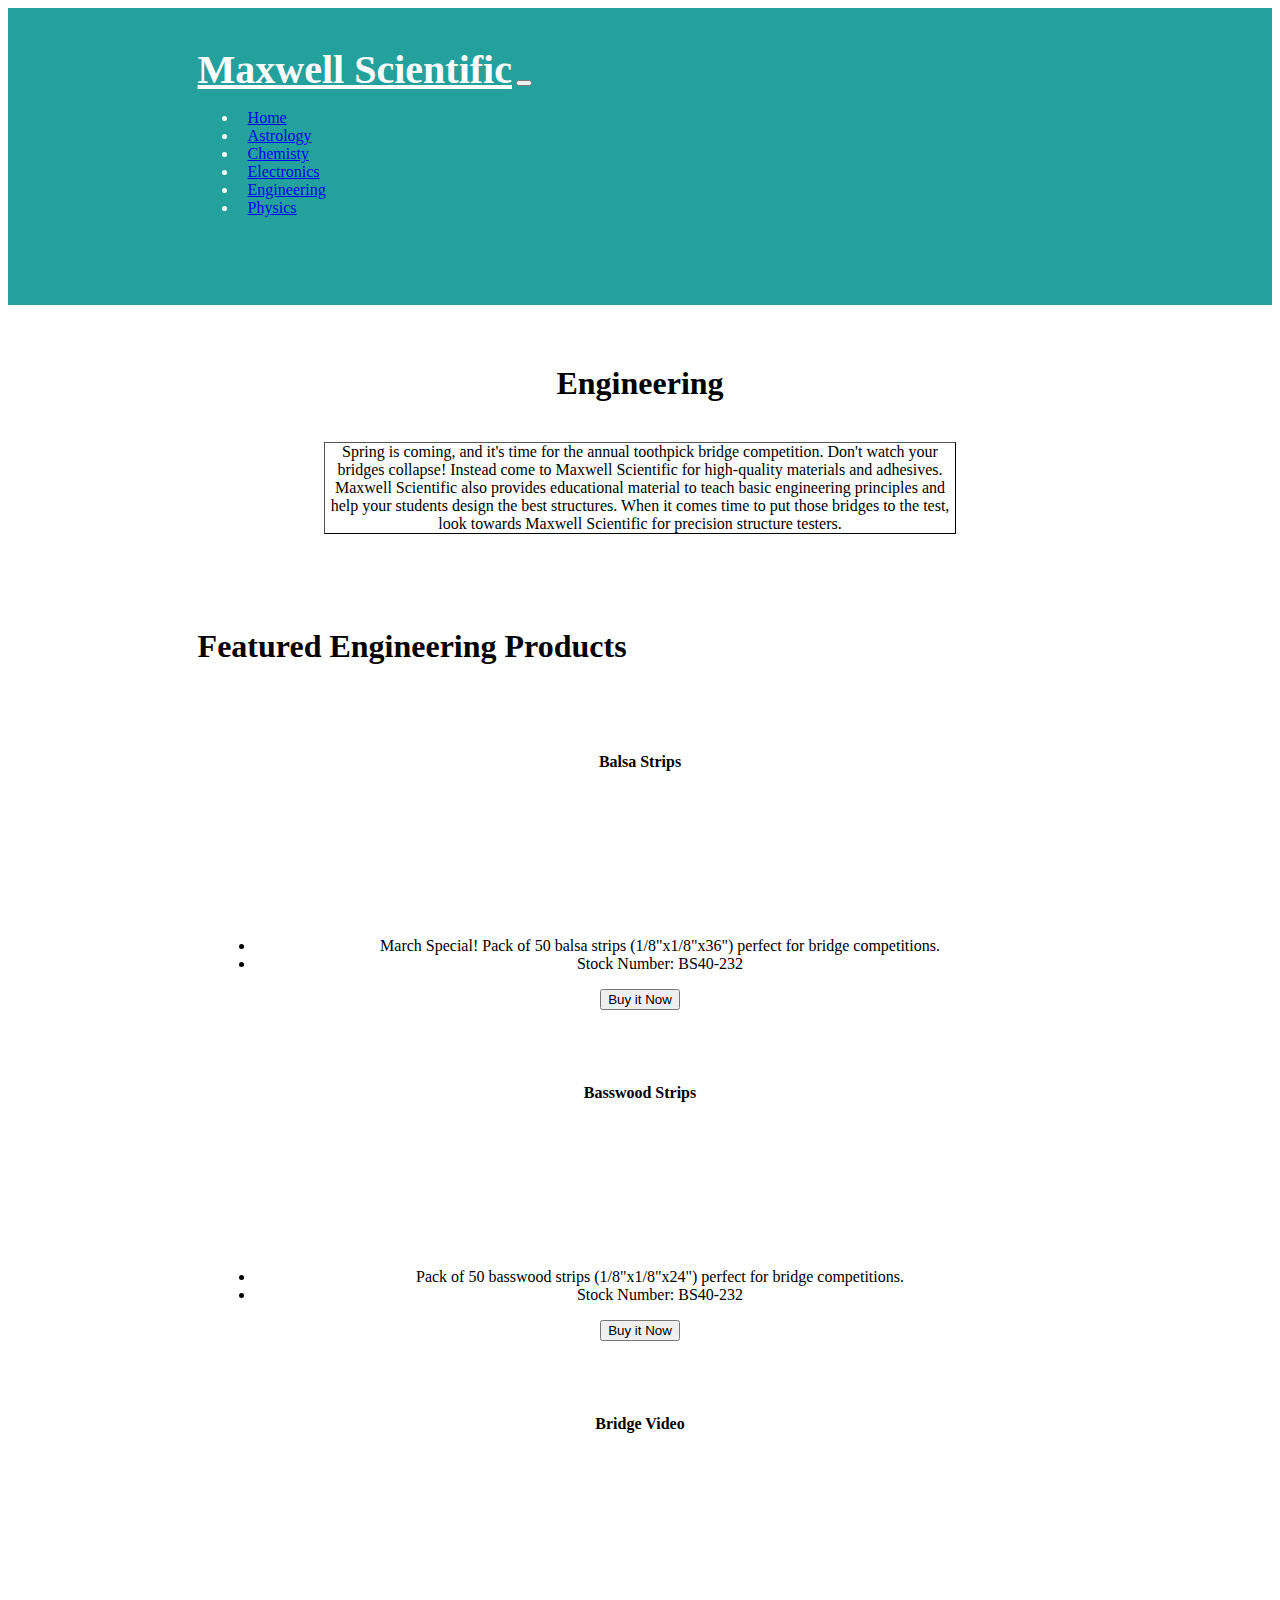
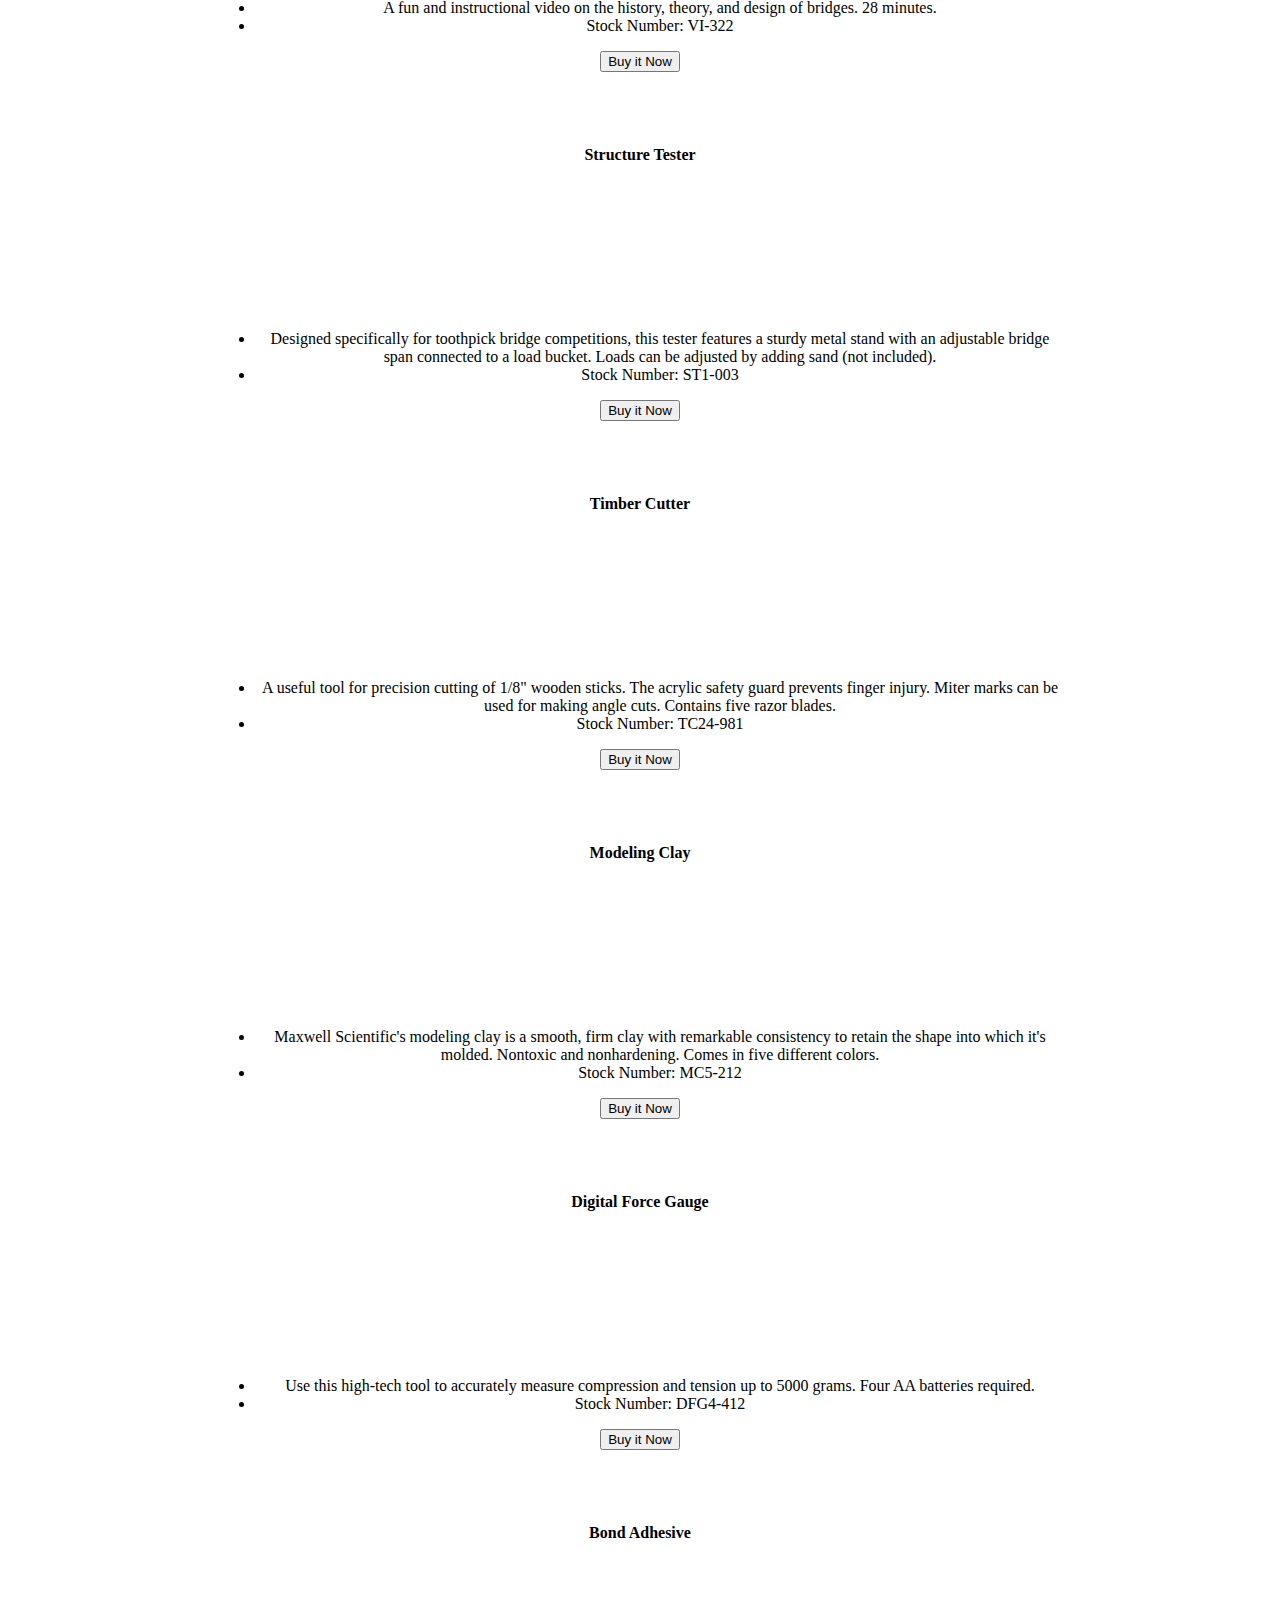
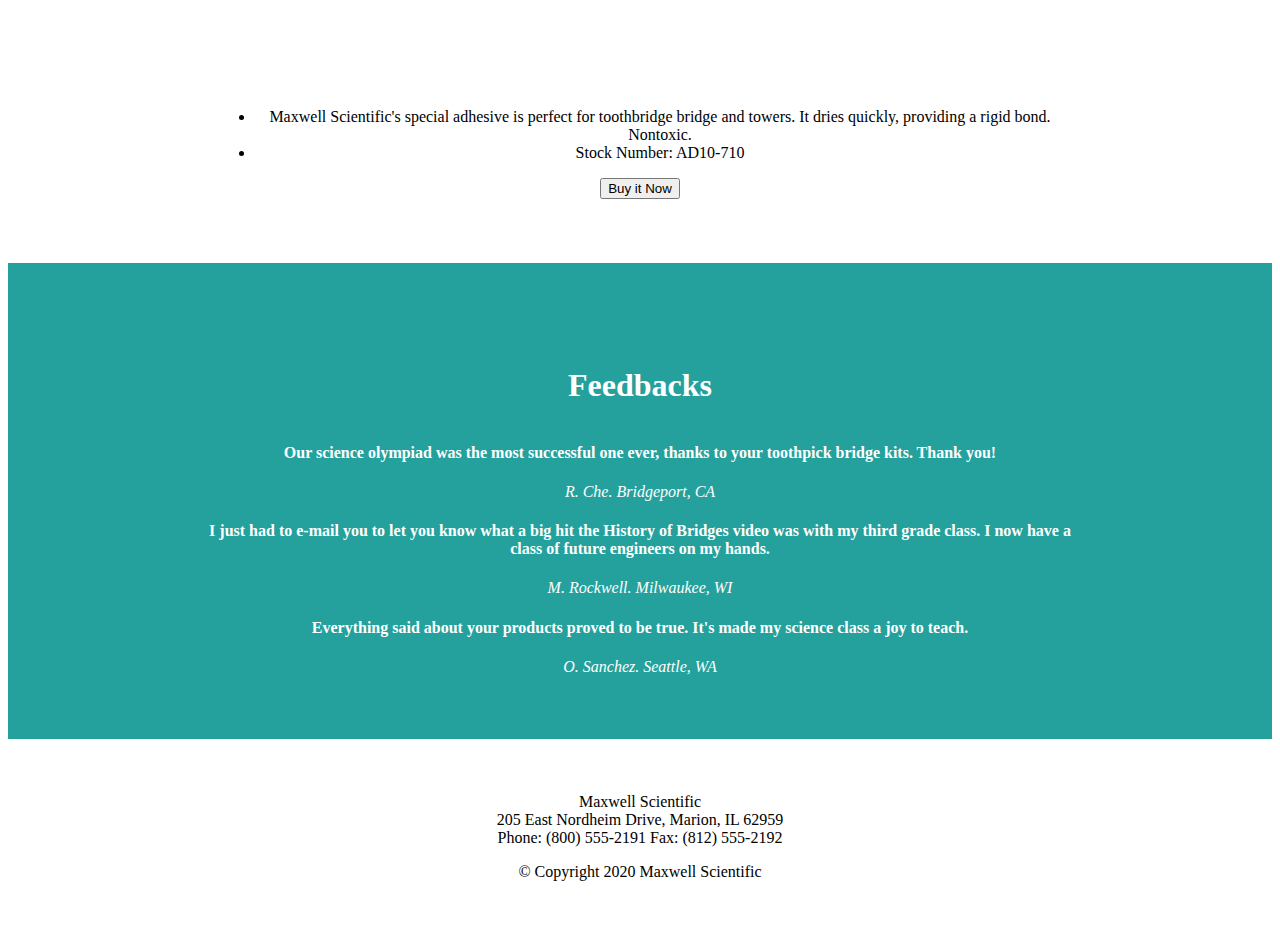
<file: Eng.html>
<!DOCTYPE xhtml>
<html xmlns="http://www.w3.org/1999/xhtml" lang="en" xml:lang="en">
<head>
  <meta charset="utf-8" />
  <title>Maxwell Scientific</title>
  <!-- favicon -->
  <link rel="icon" href="download.png" />
  <!-- CSS -->
  <link rel="stylesheet" href="https://stackpath.bootstrapcdn.com/bootstrap/4.5.0/css/bootstrap.min.css" integrity="sha384-9aIt2nRpC12Uk9gS9baDl411NQApFmC26EwAOH8WgZl5MYYxFfc+NcPb1dKGj7Sk" crossorigin="anonymous" />
  <link rel="stylesheet" href="css/style.css" />
  <!-- bootstrap script -->
  <script src="https://code.jquery.com/jquery-3.5.1.slim.min.js" integrity="sha384-DfXdz2htPH0lsSSs5nCTpuj/zy4C+OGpamoFVy38MVBnE+IbbVYUew+OrCXaRkfj" crossorigin="anonymous"></script>
  <script src="https://cdn.jsdelivr.net/npm/popper.js@1.16.0/dist/umd/popper.min.js" integrity="sha384-Q6E9RHvbIyZFJoft+2mJbHaEWldlvI9IOYy5n3zV9zzTtmI3UksdQRVvoxMfooAo" crossorigin="anonymous"></script>
  <script src="https://stackpath.bootstrapcdn.com/bootstrap/4.5.0/js/bootstrap.min.js" integrity="sha384-OgVRvuATP1z7JjHLkuOU7Xw704+h835Lr+6QL9UvYjZE3Ipu6Tp75j7Bh/kR0JKI" crossorigin="anonymous"></script>
</head>
<body>
	<div id="wrapper">
		<section id="title">
			<div class="container-fluid">
			
				<!-- Nav Bar -->
				<nav class="navbar navbar-expand-lg navbar-dark  ">
					<a id='logo' class="navbar-brand" href="index.html">Maxwell Scientific</a>
					<button class="navbar-toggler" type="button" data-toggle="collapse" data-target="#navbarSupportedContent" aria-controls="navbarSupportedContent" aria-expanded="false" aria-label="Toggle navigation">
					<span class="navbar-toggler-icon"></span>
					</button>

					<div class="collapse navbar-collapse" id="navbarSupportedContent">
						<ul class="navbar-nav ml-auto">
							<li class="nav-item"><a class="nav-link" href="index.html">Home</a></li>
							<li class="nav-item"><a class="nav-link" href="Astro.html">Astrology</a></li>
							<li class="nav-item"><a class="nav-link" href="Chem.html">Chemisty</a></li>
							<li class="nav-item"><a class="nav-link" href="Elect.html">Electronics</a></li>
							<li class="nav-item"><a class="nav-link" href="Eng.html">Engineering</a></li>
							<li class="nav-item"><a class="nav-link" href="Physics.html">Physics</a></li>
						</ul>
					</div>
				</nav>
			</div>
			<!-- Title -->

		</section>
		<main>
			<div id='page-header' class='align-center center'>
				<h2 class="topp">Engineering</h2>
				<p>Spring is coming, and it's time for the annual toothpick bridge competition. Don't watch your bridges collapse! 
				Instead come to Maxwell Scientific for high-quality materials and adhesives. Maxwell Scientific also provides educational 
				material to teach basic engineering principles and help your students design the best structures. When it comes time 
				to put those bridges to the test, look towards Maxwell Scientific for precision structure testers.</p>
			</div>
			<section id="pricing">

				<h2>Featured Engineering Products</h2>
				<div class="row tam">
					<div class="price col-lg-4 col-md-6">
						<div class="card mb-4 shadow-sm">
							<div class="card-header">
								<h4 class="my-0 font-weight-normal">Balsa Strips</h4>
							</div>
							<div class="card-body">
								<h1 class="card-title pricing-card-title"><small class="text-muted">$10.95</small></h1>
								<ul class="list-unstyled mt-3 mb-4">
								  <li>March Special! Pack of 50 balsa strips (1/8"x1/8"x36") perfect for bridge competitions.</li>
								  <li>Stock Number: BS40-232 </li>
								</ul>
								<button type="button" class="btn btn-lg btn-block btn-outline-primary">Buy it Now</button>
							</div>
						</div>
					</div>
					<div class="price col-lg-4 col-md-6">
						<div class="card mb-4 shadow-sm">
							<div class="card-header">
								<h4 class="my-0 font-weight-normal">Basswood Strips</h4>
							</div>
						<div class="card-body">
							<h1 class="card-title pricing-card-title"><small class="text-muted">$15.95</small></h1>
							<ul class="list-unstyled mt-3 mb-4">
							  <li>Pack of 50 basswood strips (1/8"x1/8"x24") perfect for bridge competitions.</li>
							  <li>Stock Number: BS40-232 </li>
							</ul>
							<button type="button" class="btn btn-lg btn-block btn-outline-primary">Buy it Now</button>
						</div>
					</div>
				</div>
				<div class="price col-lg-4 col-md-6">
					<div class="card mb-4 shadow-sm">
						<div class="card-header">
							<h4 class="my-0 font-weight-normal">Bridge Video</h4>
						</div>
						<div class="card-body">
							<h1 class="card-title pricing-card-title"><small class="text-muted">$19.95</small></h1>
							<ul class="list-unstyled mt-3 mb-4">
							  <li>A fun and instructional video on the history, theory, and design of bridges. 28 minutes.</li>
							  <li>Stock Number: VI-322</li>
							</ul>
							<button type="button" class="btn btn-lg btn-block btn-outline-primary">Buy it Now</button>
						</div>
					</div>
				</div>
				<div class="price col-lg-4 col-md-6">
					<div class="card mb-4 shadow-sm">
						<div class="card-header">
							<h4 class="my-0 font-weight-normal">Structure Tester</h4>
						</div>
						<div class="card-body">
							<h1 class="card-title pricing-card-title"><small class="text-muted">$159.95</small></h1>
							<ul class="list-unstyled mt-3 mb-4">
							  <li>Designed specifically for toothpick bridge competitions, this tester features a sturdy metal stand with an adjustable bridge span connected to a load bucket. Loads can be adjusted by adding sand (not included).</li>
							  <li>Stock Number: ST1-003</li>
							</ul>
							<button type="button" class="btn btn-lg btn-block btn-outline-primary">Buy it Now</button>
						</div>
					</div>
				</div>
				<div class="price col-lg-4 col-md-6">
					<div class="card mb-4 shadow-sm">
						<div class="card-header">
							<h4 class="my-0 font-weight-normal">Timber Cutter</h4>
						</div>
						<div class="card-body">
							<h1 class="card-title pricing-card-title"><small class="text-muted">$19.95</small></h1>
							<ul class="list-unstyled mt-3 mb-4">
							  <li>A useful tool for precision cutting of 1/8" wooden sticks. The acrylic safety guard prevents finger injury. Miter marks can be used for making angle cuts. Contains five razor blades.</li>
							  <li>Stock Number: TC24-981</li>
							</ul>
							<button type="button" class="btn btn-lg btn-block btn-outline-primary">Buy it Now</button>
						</div>
					</div>
				</div>
				<div class="price col-lg-4 col-md-6">
					<div class="card mb-4 shadow-sm">
						<div class="card-header">
							<h4 class="my-0 font-weight-normal">Modeling Clay</h4>
						</div>
						<div class="card-body">
							<h1 class="card-title pricing-card-title"><small class="text-muted">$9.95</small></h1>
							<ul class="list-unstyled mt-3 mb-4">
							  <li>Maxwell Scientific's modeling clay is a smooth, firm clay with remarkable consistency to retain the shape into which it's molded. Nontoxic and nonhardening. Comes in five different colors.</li>
							  <li>Stock Number: MC5-212 </li>
							</ul>
							<button type="button" class="btn btn-lg btn-block btn-outline-primary">Buy it Now</button>
						</div>
					</div>
				</div>
				<div class="price col-lg-4 col-md-6">
					<div class="card mb-4 shadow-sm">
						<div class="card-header">
							<h4 class="my-0 font-weight-normal">Digital Force Gauge</h4>
						</div>
						<div class="card-body">
							<h1 class="card-title pricing-card-title"><small class="text-muted">$399.95</small></h1>
							<ul class="list-unstyled mt-3 mb-4">
							  <li>Use this high-tech tool to accurately measure compression and tension up to 5000 grams. Four AA batteries required.</li>
							  <li>Stock Number: DFG4-412</li>
							</ul>
							<button type="button" class="btn btn-lg btn-block btn-outline-primary">Buy it Now</button>
						</div>
					</div>
				</div>
				<div class="price col-lg-4 col-md-6">
					<div class="card mb-4 shadow-sm">
						<div class="card-header">
							<h4 class="my-0 font-weight-normal">Bond Adhesive</h4>
						</div>
						<div class="card-body">
							<h1 class="card-title pricing-card-title"><small class="text-muted">$5.95</small></h1>
							<ul class="list-unstyled mt-3 mb-4">
							  <li>Maxwell Scientific's special adhesive is perfect for toothbridge bridge and towers. It dries quickly, providing a rigid bond. Nontoxic.</li>
							  <li>Stock Number: AD10-710</li>
							</ul>
							<button type="button" class="btn btn-lg btn-block btn-outline-primary">Buy it Now</button>
						</div>
					</div>
				</div>
			</div>
			</section>

  <!-- Testimonials -->

  <section id="testimonials">

    <div id="carouselExampleIndicators" class="carousel slide" data-ride="carousel">
		<h2>Feedbacks</h2>
      <div class="carousel-inner">
        <div class="carousel-item active">
          <h4>Our science olympiad was the most successful one ever, thanks to your toothpick bridge kits. Thank you!</h4>
         
          <em>R. Che. Bridgeport, CA</em>

        </div>
        <div class="carousel-item">
          <h4>I just had to e-mail you to let you know what a big hit the History of Bridges video was with my third grade class. I now have a class of future engineers on my hands.</h4>
          
          <em>M. Rockwell. Milwaukee, WI</em>
        </div>

        <div class="carousel-item">
          <h4>Everything said about your products proved to be true. It's made my science class a joy to teach.</h4>
          
          <em>O. Sanchez. Seattle, WA</em>
        </div>
      </div>
      <a class="carousel-control-prev" href="#carouselExampleIndicators" role="button" data-slide="prev">
        <span class="carousel-control-prev-icon" aria-hidden="true"></span>

      </a>
      <a class="carousel-control-next" href="#carouselExampleIndicators" role="button" data-slide="next">
        <span class="carousel-control-next-icon" aria-hidden="true"></span>

      </a>
    </div>

  </section>
  </main>
	</div>

  <!-- Footer -->

  <footer id="footer">
    <p>Maxwell Scientific<br />
			205 East Nordheim Drive, Marion, IL 62959<br />
			Phone: (800) 555-2191 Fax: (812) 555-2192 </p>
      <p>© Copyright 2020 Maxwell Scientific</p> 
  </footer>

</body>

</html>
</file>
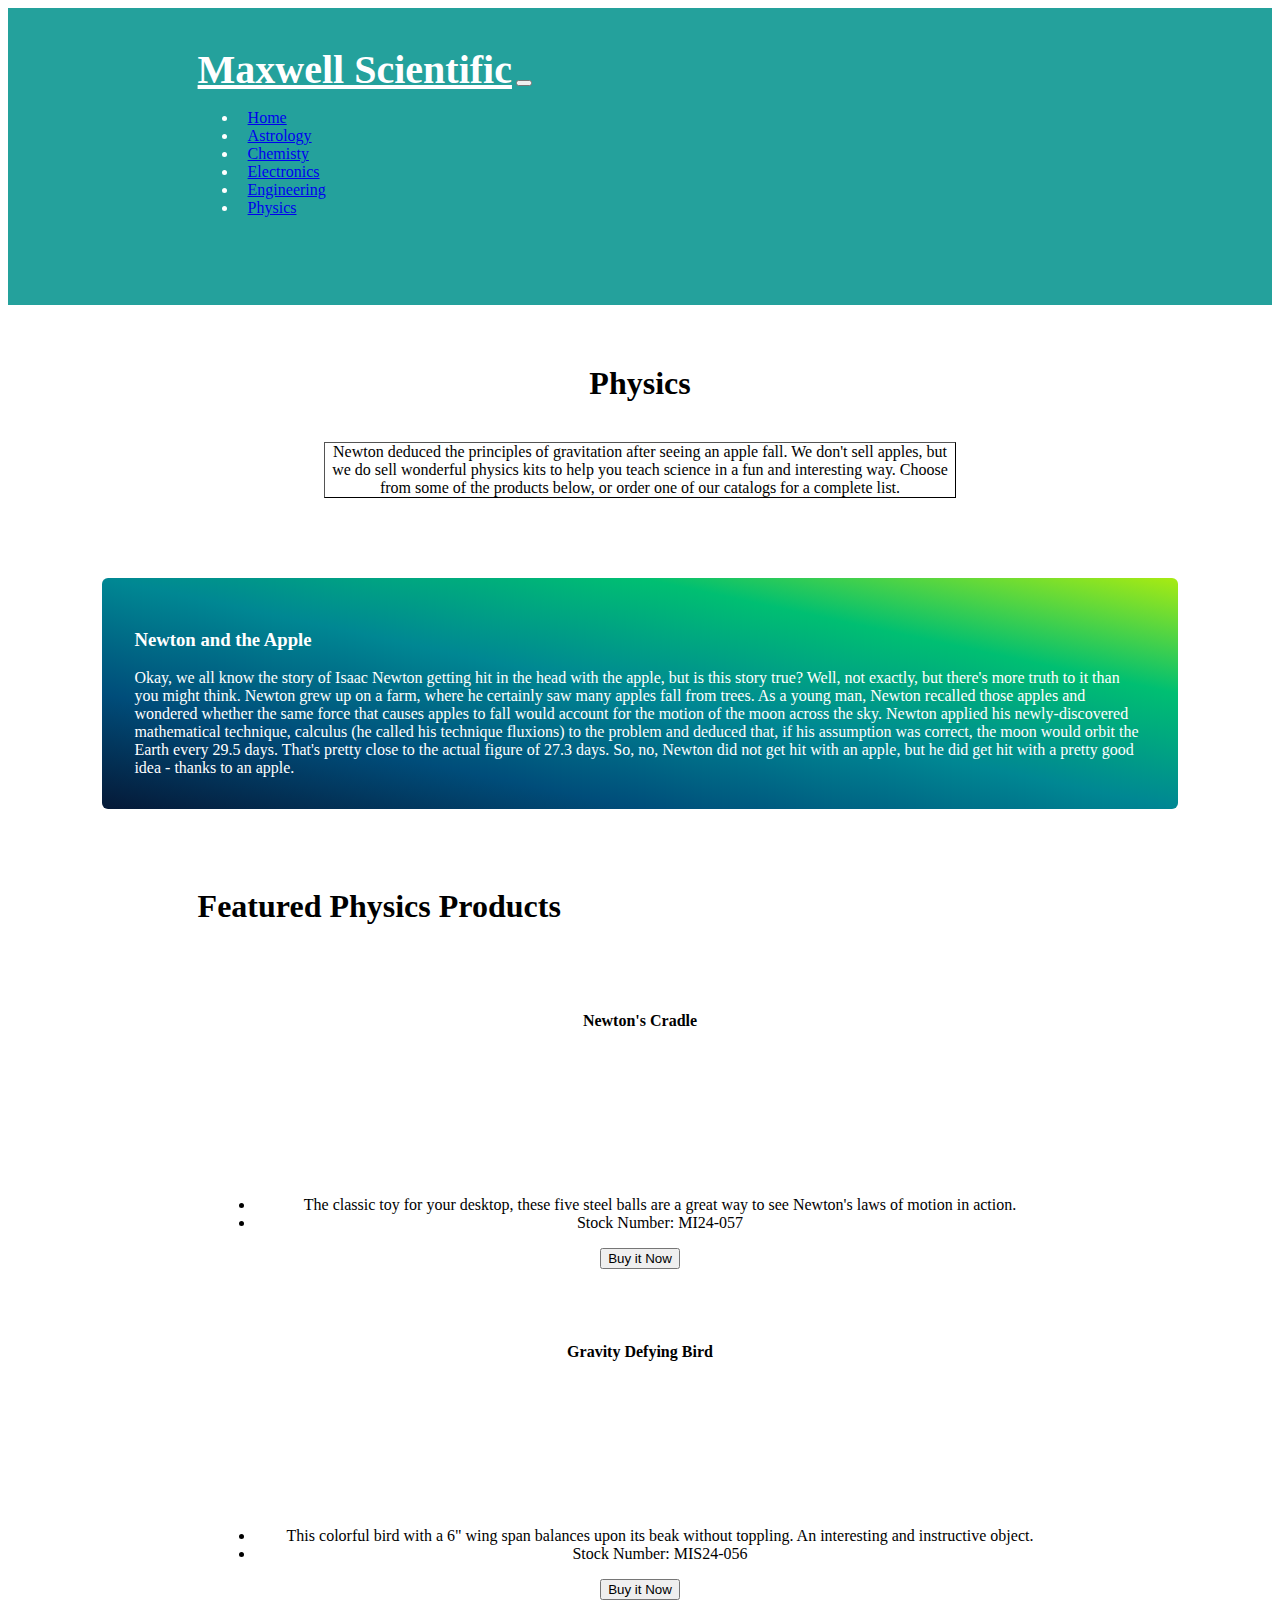
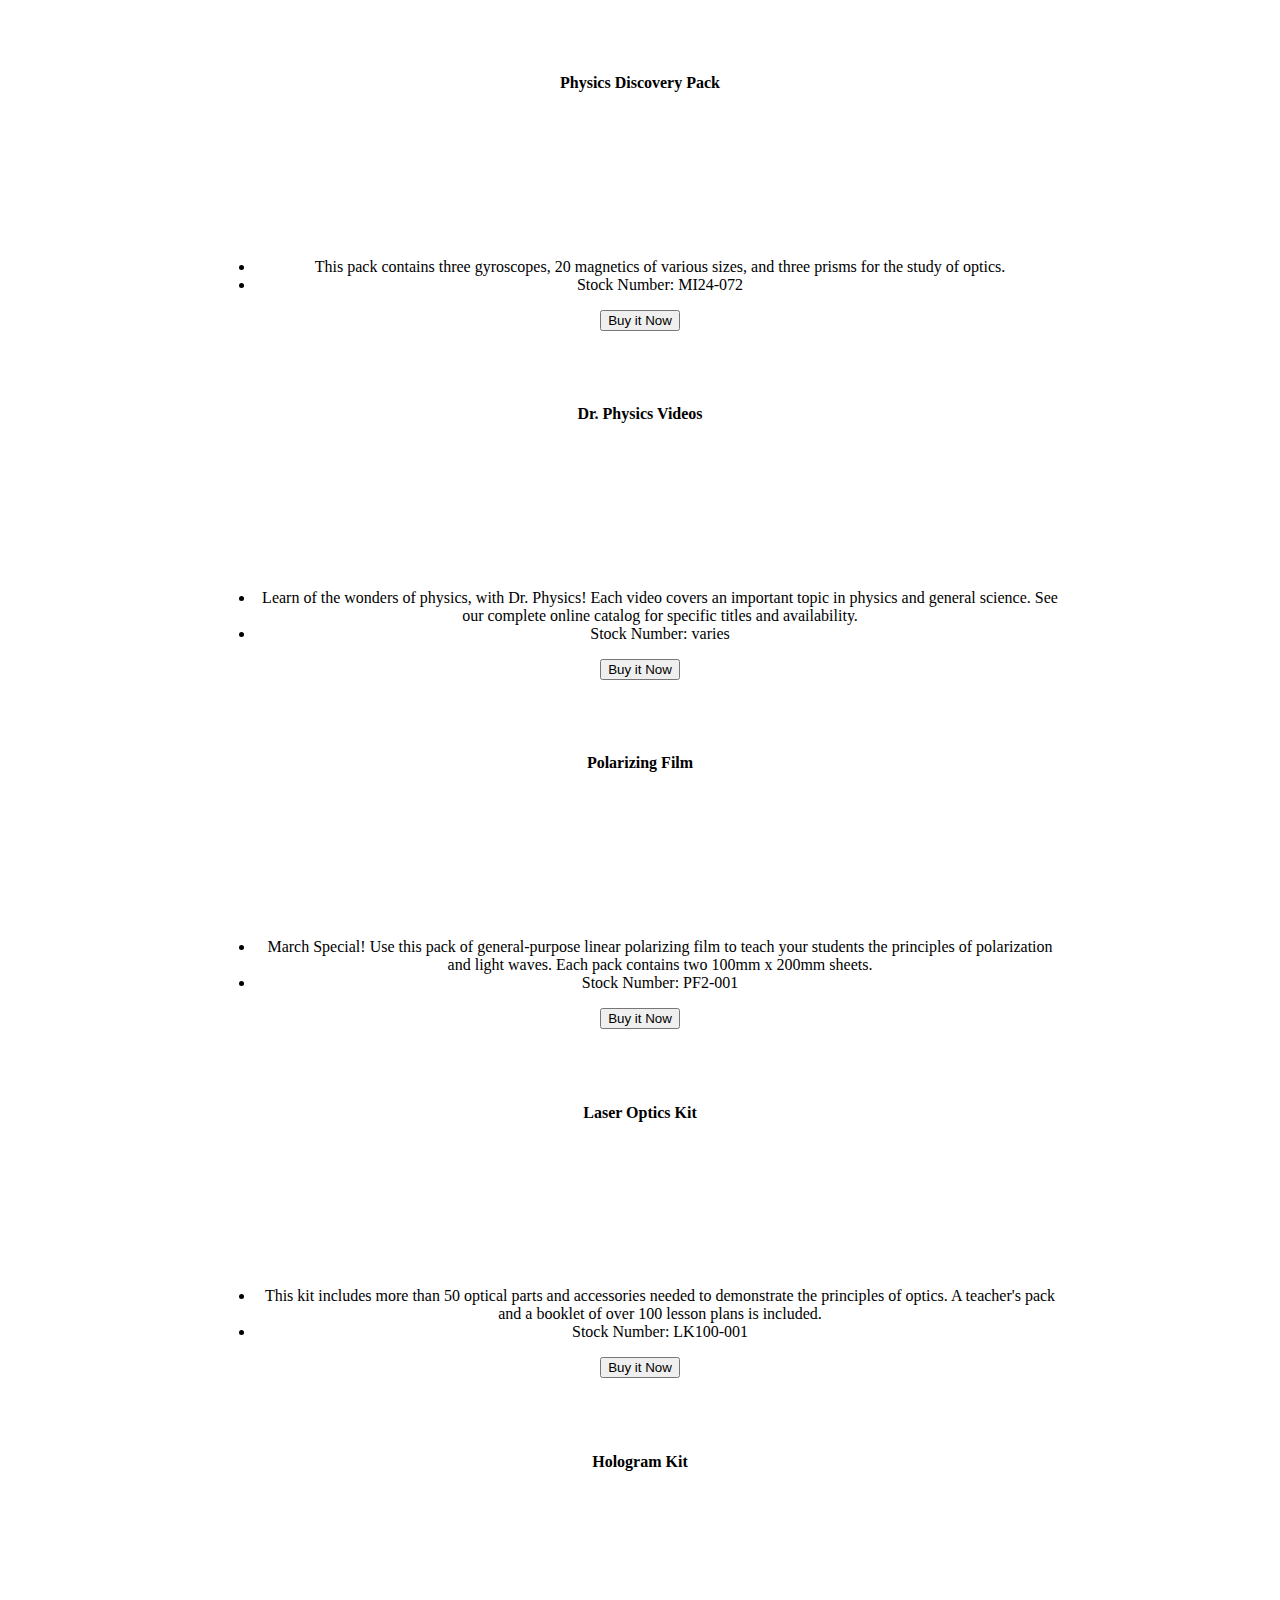
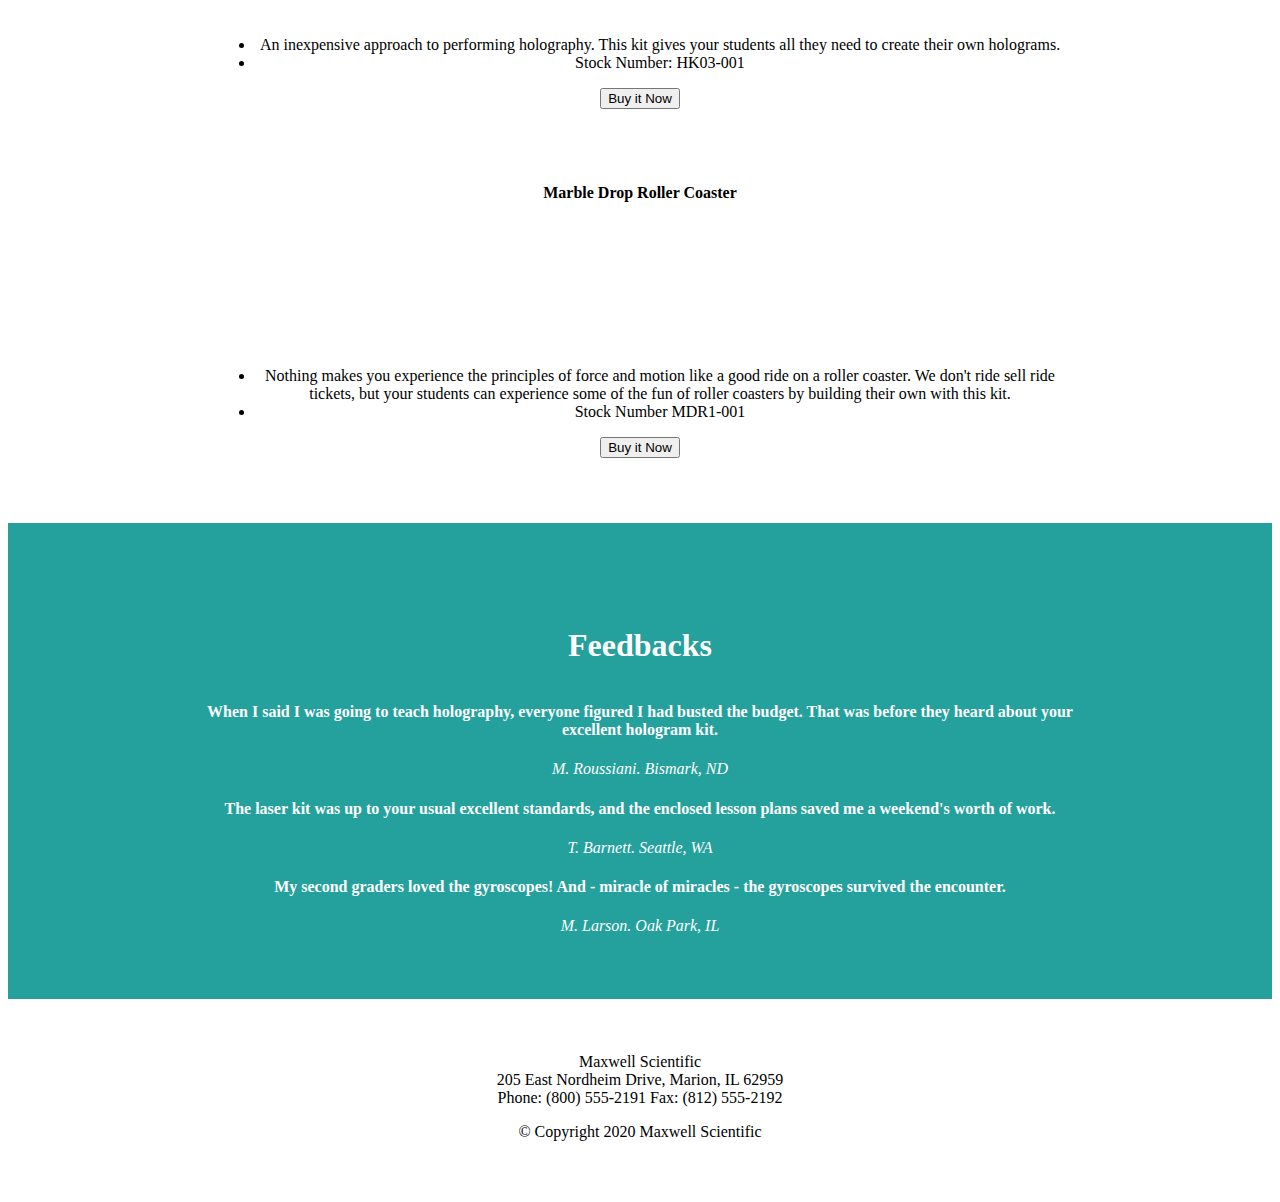
<file: Physics.html>
<!DOCTYPE xhtml>
<html xmlns="http://www.w3.org/1999/xhtml" lang="en" xml:lang="en">
<head>
  <meta charset="utf-8" />
  <title>Maxwell Scientific</title>
  <!-- favicon -->
  <link rel="icon" href="download.png" />
  <!-- CSS -->
  <link rel="stylesheet" href="https://stackpath.bootstrapcdn.com/bootstrap/4.5.0/css/bootstrap.min.css" integrity="sha384-9aIt2nRpC12Uk9gS9baDl411NQApFmC26EwAOH8WgZl5MYYxFfc+NcPb1dKGj7Sk" crossorigin="anonymous" />
  <link rel="stylesheet" href="css/style.css" />
  <!-- bootstrap script -->
  <script src="https://code.jquery.com/jquery-3.5.1.slim.min.js" integrity="sha384-DfXdz2htPH0lsSSs5nCTpuj/zy4C+OGpamoFVy38MVBnE+IbbVYUew+OrCXaRkfj" crossorigin="anonymous"></script>
  <script src="https://cdn.jsdelivr.net/npm/popper.js@1.16.0/dist/umd/popper.min.js" integrity="sha384-Q6E9RHvbIyZFJoft+2mJbHaEWldlvI9IOYy5n3zV9zzTtmI3UksdQRVvoxMfooAo" crossorigin="anonymous"></script>
  <script src="https://stackpath.bootstrapcdn.com/bootstrap/4.5.0/js/bootstrap.min.js" integrity="sha384-OgVRvuATP1z7JjHLkuOU7Xw704+h835Lr+6QL9UvYjZE3Ipu6Tp75j7Bh/kR0JKI" crossorigin="anonymous"></script>
</head>
<body>
	<div id="wrapper">
		<section id="title">
			<div class="container-fluid">
			
				<!-- Nav Bar -->
				<nav class="navbar navbar-expand-lg navbar-dark  ">
					<a id='logo' class="navbar-brand" href="index.html">Maxwell Scientific</a>
					<button class="navbar-toggler" type="button" data-toggle="collapse" data-target="#navbarSupportedContent" aria-controls="navbarSupportedContent" aria-expanded="false" aria-label="Toggle navigation">
					<span class="navbar-toggler-icon"></span>
					</button>

					<div class="collapse navbar-collapse" id="navbarSupportedContent">
						<ul class="navbar-nav ml-auto">
							<li class="nav-item"><a class="nav-link" href="index.html">Home</a></li>
							<li class="nav-item"><a class="nav-link" href="Astro.html">Astrology</a></li>
							<li class="nav-item"><a class="nav-link" href="Chem.html">Chemisty</a></li>
							<li class="nav-item"><a class="nav-link" href="Elect.html">Electronics</a></li>
							<li class="nav-item"><a class="nav-link" href="Eng.html">Engineering</a></li>
							<li class="nav-item"><a class="nav-link" href="Physics.html">Physics</a></li>
						</ul>
					</div>
				</nav>
			</div>
			<!-- Title -->

		</section>
		<main>
			<div id='page-header' class='align-center center'>
				<h2 class="topp">Physics</h2>
				<p>Newton deduced the principles of gravitation after seeing an apple fall. We don't sell apples, but we do sell 
				wonderful physics kits to help you teach science in a fun and interesting way. Choose from some of the products 
				below, or order one of our catalogs for a complete list.</p>
			</div>
			
			<div id="page-content">
				<h3>Newton and the Apple</h3>
				<p class='center' >Okay, we all know the story of Isaac Newton getting hit in the head with the apple, but is this story true? 
				Well, not exactly, but there's more truth to it than you might think. Newton grew up on a farm, where he certainly 
				saw many apples fall from trees. As a young man, Newton recalled those apples and wondered whether the same force 
				that causes apples to fall would account for the motion of the moon across the sky. Newton applied his newly-discovered 
				mathematical technique, calculus (he called his technique fluxions) to the problem and deduced that, if his assumption 
				was correct, the moon would orbit the Earth every 29.5 days. That's pretty close to the actual figure of 27.3 days.
				So, no, Newton did not get hit with an apple, but he did get hit with a pretty good idea - thanks to an apple.</p>
			</div>
			
			<section id="pricing">
				<h2>Featured Physics Products</h2>
				<div class="row tam">
					<div class="price col-lg-4 col-md-6">
						<div class="card mb-4 shadow-sm">
							<div class="card-header">
								<h4 class="my-0 font-weight-normal">Newton's Cradle</h4>
							</div>
							<div class="card-body">
								<h1 class="card-title pricing-card-title"><small class="text-muted">$10.95</small></h1>
								<ul class="list-unstyled mt-3 mb-4">
								  <li>The classic toy for your desktop, these five steel balls are a great way to see Newton's laws of motion in action.</li>
								  <li>Stock Number: MI24-057 </li>
								</ul>
								<button type="button" class="btn btn-lg btn-block btn-outline-primary">Buy it Now</button>
							</div>
						</div>
					</div>
					<div class="price col-lg-4 col-md-6">
					<div class="card mb-4 shadow-sm">
						<div class="card-header">
							<h4 class="my-0 font-weight-normal">Gravity Defying Bird</h4>
						</div>
						<div class="card-body">
							<h1 class="card-title pricing-card-title"><small class="text-muted">$5.95</small></h1>
							<ul class="list-unstyled mt-3 mb-4">
							  <li>This colorful bird with a 6" wing span balances upon its beak without toppling. An interesting and instructive object.</li>
							  <li>Stock Number: MIS24-056 </li>
							</ul>
							<button type="button" class="btn btn-lg btn-block btn-outline-primary">Buy it Now</button>
						</div>
					</div>
				</div>
					<div class="price col-lg-4 col-md-6">
						<div class="card mb-4 shadow-sm">
							<div class="card-header">
								<h4 class="my-0 font-weight-normal">Physics Discovery Pack</h4>
							</div>
						<div class="card-body">
							<h1 class="card-title pricing-card-title"><small class="text-muted">$29.95</small></h1>
							<ul class="list-unstyled mt-3 mb-4">
							  <li>This pack contains three gyroscopes, 20 magnetics of various sizes, and three prisms for the study of optics.</li>
							  <li>Stock Number: MI24-072</li>
							</ul>
							<button type="button" class="btn btn-lg btn-block btn-outline-primary">Buy it Now</button>
						</div>
					</div>
				</div>
				<div class="price col-lg-4 col-md-6">
					<div class="card mb-4 shadow-sm">
						<div class="card-header">
							<h4 class="my-0 font-weight-normal">Dr. Physics Videos</h4>
						</div>
						<div class="card-body">
							<h1 class="card-title pricing-card-title"><small class="text-muted">$19.95</small></h1>
							<ul class="list-unstyled mt-3 mb-4">
							  <li>Learn of the wonders of physics, with Dr. Physics! Each video covers an important topic in physics and general science. See our complete online catalog for specific titles and availability.</li>
							  <li>Stock Number: varies</li>
							</ul>
							<button type="button" class="btn btn-lg btn-block btn-outline-primary">Buy it Now</button>
						</div>
					</div>
				</div>
				<div class="price col-lg-4 col-md-6">
					<div class="card mb-4 shadow-sm">
						<div class="card-header">
							<h4 class="my-0 font-weight-normal">Polarizing Film</h4>
						</div>
						<div class="card-body">
							<h1 class="card-title pricing-card-title"><small class="text-muted">$19.95</small></h1>
							<ul class="list-unstyled mt-3 mb-4">
							  <li>March Special! Use this pack of general-purpose linear polarizing film to teach your students the principles of polarization and light waves. Each pack contains two 100mm x 200mm sheets.</li>
							  <li>Stock Number: PF2-001</li>
							</ul>
							<button type="button" class="btn btn-lg btn-block btn-outline-primary">Buy it Now</button>
						</div>
					</div>
				</div>
				<div class="price col-lg-4 col-md-6">
					<div class="card mb-4 shadow-sm">
						<div class="card-header">
							<h4 class="my-0 font-weight-normal">Laser Optics Kit</h4>
						</div>
						<div class="card-body">
							<h1 class="card-title pricing-card-title"><small class="text-muted">$229.95</small></h1>
							<ul class="list-unstyled mt-3 mb-4">
							  <li>This kit includes more than 50 optical parts and accessories needed to demonstrate the principles of optics. A teacher's pack and a booklet of over 100 lesson plans is included.</li>
							  <li>Stock Number: LK100-001</li>
							</ul>
							<button type="button" class="btn btn-lg btn-block btn-outline-primary">Buy it Now</button>
						</div>
					</div>
				</div>
				<div class="price col-lg-4 col-md-6">
					<div class="card mb-4 shadow-sm">
						<div class="card-header">
							<h4 class="my-0 font-weight-normal">Hologram Kit</h4>
						</div>
						<div class="card-body">
							<h1 class="card-title pricing-card-title"><small class="text-muted">$299.95</small></h1>
							<ul class="list-unstyled mt-3 mb-4">
							  <li>An inexpensive approach to performing holography. This kit gives your students all they need to create their own holograms.</li>
							  <li>Stock Number: HK03-001 </li>
							</ul>
							<button type="button" class="btn btn-lg btn-block btn-outline-primary">Buy it Now</button>
						</div>
					</div>
				</div>
				<div class="price col-lg-4 col-md-6">
					<div class="card mb-4 shadow-sm">
						<div class="card-header">
							<h4 class="my-0 font-weight-normal">Marble Drop Roller Coaster</h4>
						</div>
						<div class="card-body">
							<h1 class="card-title pricing-card-title"><small class="text-muted">$59.95</small></h1>
							<ul class="list-unstyled mt-3 mb-4">
							  <li>Nothing makes you experience the principles of force and motion like a good ride on a roller coaster. We don't ride sell ride tickets, but your students can experience some of the fun of roller coasters by building their own with this kit.</li>
							  <li>Stock Number MDR1-001</li>
							</ul>
							<button type="button" class="btn btn-lg btn-block btn-outline-primary">Buy it Now</button>
						</div>
					</div>
				</div>
			</div>
		  </section>

  <!-- Testimonials -->

  <section id="testimonials">

    <div id="carouselExampleIndicators" class="carousel slide" data-ride="carousel">
		<h2>Feedbacks</h2>
      <div class="carousel-inner">
        <div class="carousel-item active">
          <h4>When I said I was going to teach holography, everyone figured I had busted the budget. That was before they heard about your excellent hologram kit.</h4>
          
          <em>M. Roussiani. Bismark, ND</em>

        </div>
        <div class="carousel-item">
          <h4>The laser kit was up to your usual excellent standards, and the enclosed lesson plans saved me a weekend's worth of work.</h4>
          
          <em>T. Barnett. Seattle, WA</em>
        </div>

        <div class="carousel-item">
          <h4>My second graders loved the gyroscopes! And - miracle of miracles - the gyroscopes survived the encounter.</h4>
          
          <em>M. Larson. Oak Park, IL</em>
        </div>
      </div>
      <a class="carousel-control-prev" href="#carouselExampleIndicators" role="button" data-slide="prev">
        <span class="carousel-control-prev-icon" aria-hidden="true"></span>

      </a>
      <a class="carousel-control-next" href="#carouselExampleIndicators" role="button" data-slide="next">
        <span class="carousel-control-next-icon" aria-hidden="true"></span>

      </a>
    </div>

  </section>

  <!-- Footer -->

  <footer id="footer">
    <p>Maxwell Scientific<br />
			205 East Nordheim Drive, Marion, IL 62959<br />
			Phone: (800) 555-2191 Fax: (812) 555-2192 </p>
      <p>© Copyright 2020 Maxwell Scientific</p> 
  </footer>

</body>

</html>
</file>
<file: css/style.css>
body{
    font-family: "Montserrat"
}
h1{
    font-family: "Montserrat-Black";
    font-size: 4rem;
    line-height: 1.5; 
    color: rgb(255, 255, 255); 
}
h2{
    font-family:"Montserrat-Bold" ;
    font-size: 2rem;
    line-height: 2;
}
#title{
    background-color: #24a19c;
    color: rgb(255, 255, 255);
}
#features{
    padding: 5% 15%;
    text-align: center;
    background-color: #fff;
    position: relative;
}
#features h3 {
    font-family: "Montserrat-Bold";
    font-size: 1.5rem;
}
#features p{
    color: #8f8f8f;
}
#footer{
    padding: 3% 15%;
    text-align: center;
}
#pricing{
    padding: 3% 15% 
}
#testimonials{
    padding: 5% 15%;
    text-align: center;
    background-color: #24a19c;
    color: rgb(255, 255, 255);
}
.container-fluid{
    padding: 3% 15% 7%;
    padding-bottom: 0px;
}
.navbar{
    padding: 0 0 4.5rem;
}
.navbar-brand{
    font-family: ubuntu;
    font-size: 2.5rem;
    font-weight: bold;
    color: rgb(255, 255, 255);
}
.nav-item{
    padding: 0 10px;
}
.nav-links{
    font-size: 1.5rem;
     
}
.iimg{
 width: 20%;
 border-radius: 100%;
 padding: 3%;
}
.price{
    padding: 3% 2%;
    text-align: center;
}
@media(max-width: 1028px) {
    #title{
        text-align: center;
    }
}
#page-header p { border:1px outset black;}
#page-content {
	margin:0 auto;
	width:80%; 
	padding:2em;
	margin-top:5em;
	background-image: linear-gradient(to right top, #051937, #004d7a, #008793, #00bf72, #a8eb12);	
	border-radius:6px;
    color: rgb(255, 255, 255);
}
.center { 
	margin:0 auto; 
	width:100%; 
}
.align-center { 
	text-align:center; 
	width:50%; 
	margin: 0 auto;
}
.top {
    padding-top: 225px;
    text-align: center;
}
.topp{
    padding-top: 20px;
}
#address { float:right; padding-right:5em; }
</file>
